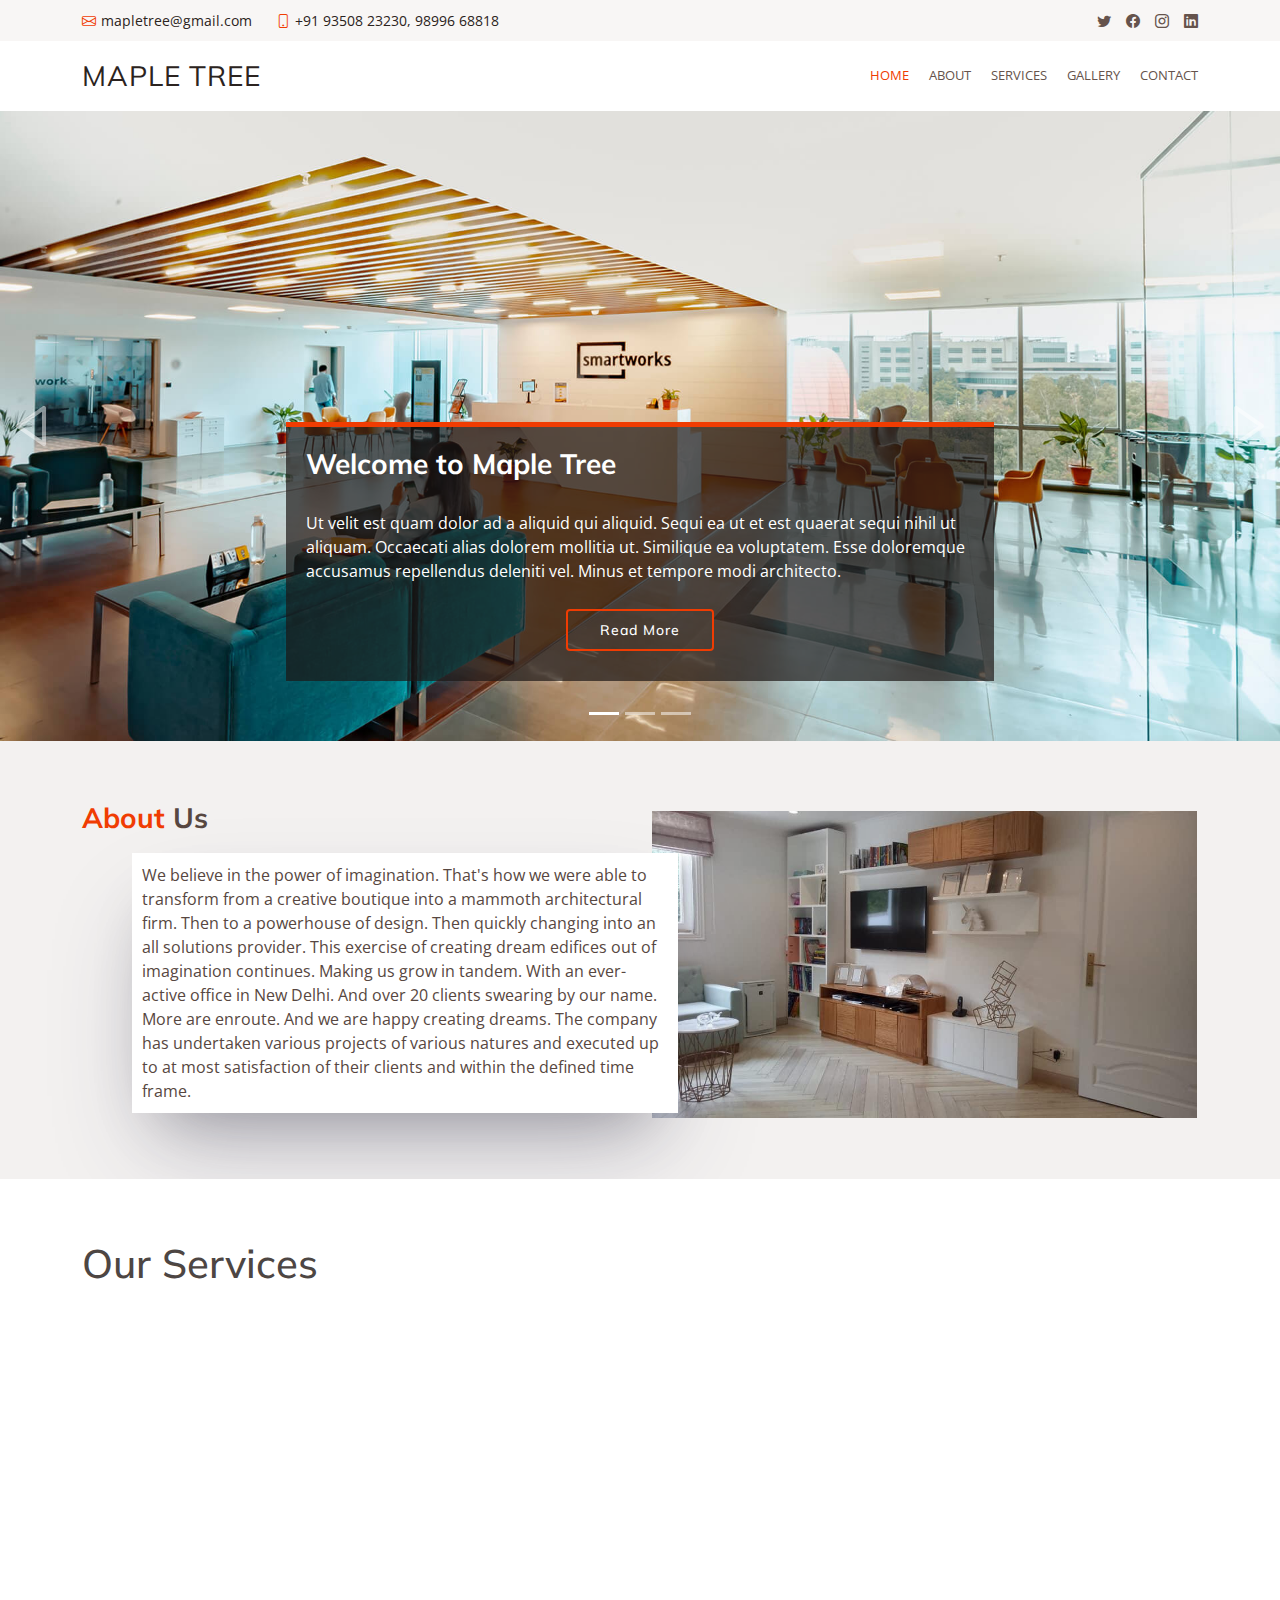
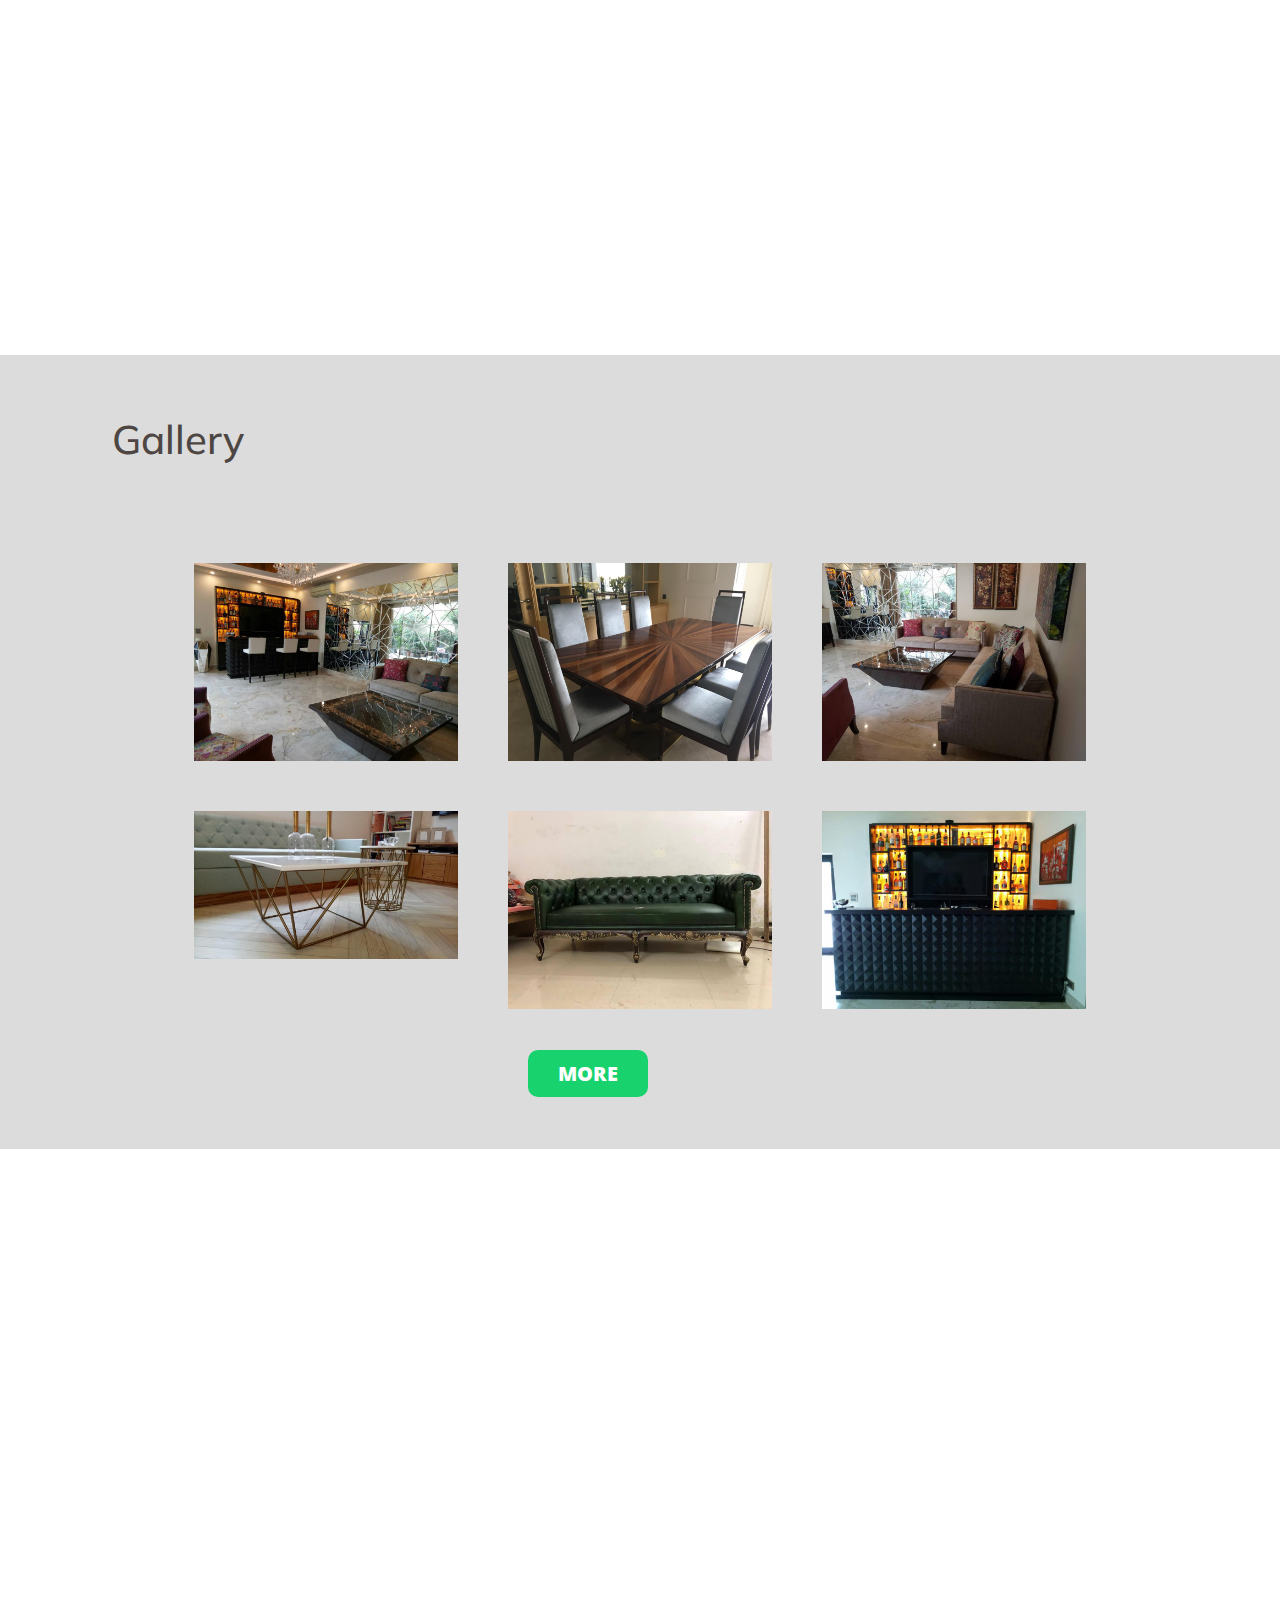
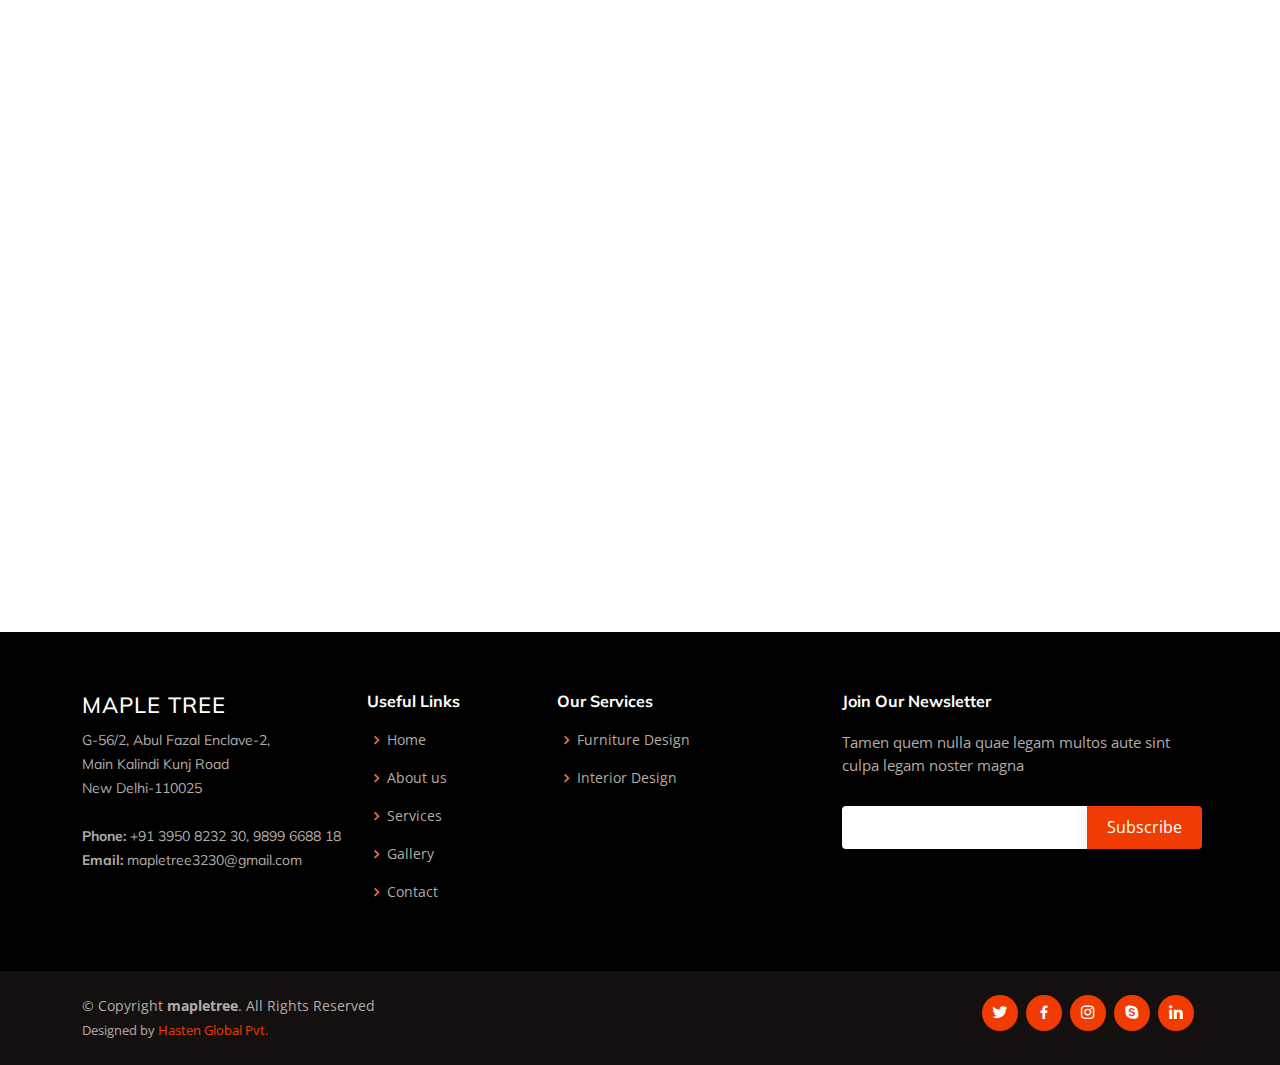
<file: index.html>
<!DOCTYPE html>
<html lang="en">

<head>
  <meta charset="utf-8">
  <meta content="width=device-width, initial-scale=1.0" name="viewport">

  <title>Flattern Bootstrap Template - Index</title>
  <meta content="" name="description">
  <meta content="" name="keywords">

  <!-- Favicons -->
  <link href="assets/img/favicon.png" rel="icon">
  <link href="assets/img/apple-touch-icon.png" rel="apple-touch-icon">

  <!-- Google Fonts -->
  <link href="https://fonts.googleapis.com/css?family=Open+Sans:300,300i,400,400i,600,600i,700,700i|Muli:300,300i,400,400i,500,500i,600,600i,700,700i|Poppins:300,300i,400,400i,500,500i,600,600i,700,700i" rel="stylesheet">

  <!-- Vendor CSS Files -->
  <link href="assets/vendor/animate.css/animate.min.css" rel="stylesheet">
  <link href="assets/vendor/aos/aos.css" rel="stylesheet">
  <link href="assets/vendor/bootstrap/css/bootstrap.min.css" rel="stylesheet">
  <link href="assets/vendor/bootstrap-icons/bootstrap-icons.css" rel="stylesheet">
  <link href="assets/vendor/boxicons/css/boxicons.min.css" rel="stylesheet">
  <link href="assets/vendor/glightbox/css/glightbox.min.css" rel="stylesheet">
  <link href="assets/vendor/swiper/swiper-bundle.min.css" rel="stylesheet">

  <!-- Template Main CSS File -->
  <link href="assets/css/style.css" rel="stylesheet">

  <!-- =======================================================
  * Template Name: Flattern - v4.7.0
  * Template URL: https://bootstrapmade.com/flattern-multipurpose-bootstrap-template/
  * Author: BootstrapMade.com
  * License: https://bootstrapmade.com/license/
  ======================================================== -->
</head>

<body>

  <!-- ======= Top Bar ======= -->
  <section id="topbar" class="d-flex align-items-center">
    <div class="container d-flex justify-content-center justify-content-md-between">
      <div class="contact-info d-flex align-items-center">
        <i class="bi bi-envelope d-flex align-items-center"><a href="mailto:mapletree@gmail.com">mapletree@gmail.com</a></i>
        <i class="bi bi-phone d-flex align-items-center ms-4"><span>+91 93508 23230, 98996 68818</span></i>
      </div>
      <div class="social-links d-none d-md-flex align-items-center">
        <a href="#" class="twitter"><i class="bi bi-twitter"></i></a>
        <a href="#" class="facebook"><i class="bi bi-facebook"></i></a>
        <a href="#" class="instagram"><i class="bi bi-instagram"></i></a>
        <a href="#" class="linkedin"><i class="bi bi-linkedin"></i></i></a>
      </div>
    </div>
  </section>

  <!-- ======= Header ======= -->
  <header id="header" class="d-flex align-items-center">
    <div class="container d-flex justify-content-between">

      <div class="logo">
        <h1 class="text-light"><a href="index.html">maple tree</a></h1>
        <!-- Uncomment below if you prefer to use an image logo -->
        <!-- <a href="index.html"><img src="assets/img/logo.png" alt="" class="img-fluid"></a>-->
      </div>

      <nav id="navbar" class="navbar">
        <ul>
          <li><a class="active" href="index.html">Home</a></li>
          <li><a href="about.html">About</a></li>
          <li><a href="services.html">Services</a></li>
          <li><a href="portfolio.html">Gallery</a></li>
          <li><a href="contact.html">Contact</a></li>
        </ul>
        <i class="bi bi-list mobile-nav-toggle"></i>
      </nav><!-- .navbar -->

    </div>
  </header><!-- End Header -->

  <!-- ======= Hero Section ======= --> 
  <section id="hero">
    <div id="heroCarousel" data-bs-interval="5000" class="carousel slide carousel-fade" data-bs-ride="carousel">

      <div class="carousel-inner" role="listbox">

        <!-- Slide 1 -->
        <div class="carousel-item active" style="background-image: url(assets/img/slide/slide-1.jpg);">
          <div class="carousel-container">
            <div class="carousel-content animate__animated animate__fadeInUp">
              <h2>Welcome to <span>Maple Tree</span></h2>
              <p>Ut velit est quam dolor ad a aliquid qui aliquid. Sequi ea ut et est quaerat sequi nihil ut aliquam. Occaecati alias dolorem mollitia ut. Similique ea voluptatem. Esse doloremque accusamus repellendus deleniti vel. Minus et tempore modi architecto.</p>
              <div class="text-center"><a href="" class="btn-get-started">Read More</a></div>
            </div>
          </div>
        </div>

        <!-- Slide 2 -->
        <div class="carousel-item" style="background-image: url(assets/img/slide/slide-2.jpg);">
          <div class="carousel-container">
            <div class="carousel-content animate__animated animate__fadeInUp">
              <h2>Lorem Ipsum Dolor</h2>
              <p>Ut velit est quam dolor ad a aliquid qui aliquid. Sequi ea ut et est quaerat sequi nihil ut aliquam. Occaecati alias dolorem mollitia ut. Similique ea voluptatem. Esse doloremque accusamus repellendus deleniti vel. Minus et tempore modi architecto.</p>
              <div class="text-center"><a href="" class="btn-get-started">Read More</a></div>
            </div>
          </div>
        </div>

        <!-- Slide 3 -->
        <div class="carousel-item" style="background-image: url(assets/img/slide/slide-3.jpg);">
          <div class="carousel-container">
            <div class="carousel-content animate__animated animate__fadeInUp">
              <h2>Sequi ea ut et est quaerat</h2>
              <p>Ut velit est quam dolor ad a aliquid qui aliquid. Sequi ea ut et est quaerat sequi nihil ut aliquam. Occaecati alias dolorem mollitia ut. Similique ea voluptatem. Esse doloremque accusamus repellendus deleniti vel. Minus et tempore modi architecto.</p>
              <div class="text-center"><a href="" class="btn-get-started">Read More</a></div>
            </div>
          </div>
        </div>

      </div>

      <a class="carousel-control-prev" href="#heroCarousel" role="button" data-bs-slide="prev">
        <span class="carousel-control-prev-icon bx bx-left-arrow" aria-hidden="true"></span>
      </a>

      <a class="carousel-control-next" href="#heroCarousel" role="button" data-bs-slide="next">
        <span class="carousel-control-next-icon bx bx-right-arrow" aria-hidden="true"></span>
      </a>

      <ol class="carousel-indicators" id="hero-carousel-indicators"></ol>

    </div>
  </section><!-- End Hero -->

  <main id="main">

    <!-- ======= Cta Section ======= -->
    <section id="cta" class="cta">
      <div class="container"> 

        <div class="row">
          <div class="col-lg-6 text-lg-left">
            <h1><span>About</span> Us</h1>
            <p> We believe in the power of imagination. That's how we were able to transform from a creative boutique into a mammoth architectural firm. Then to a powerhouse of design. Then quickly changing into an all solutions provider. This exercise of creating dream edifices out of imagination continues. Making us grow in tandem. With an ever-active office in New Delhi. And over 20 clients swearing by our name. More are enroute. And we are happy creating dreams. The company has undertaken various projects of various natures and executed up to at most satisfaction of their clients and within the defined time frame.</p>
          </div>
          <div class="col-lg-8 about-img text-center">
            <img src="assets/img/about-1.jpg" alt="">
          </div>
        </div>

      </div>
    </section><!-- End Cta Section -->

    <!-- ======= Services Section ======= -->
    <section id="services" class="services">
      <div class="container">
        <div class="service-heding">
          <h1>Our <span>Services</span></h1>
        </div>

        <div class="row">
          <div class="col-lg-6 col-md-6">
            <div class="simg-box" data-aos="fade-up">
              <img src="assets/img/about-1.jpg" alt="">
            </div>
          </div>
          <div class="col-lg-6 col-md-6">
            <div class="stext-box" data-aos="fade-up" data-aos-delay="100">
              <h4 class="title"><a href="">01 Furniture Design</a></h4>
              <p class="description">Architecture is a visual craftsmanship that characterises the elements of a space. Regardless of whether it's a residence, office, or hotel, all that is anticipated from an architect is to make enabling structures that would leave people speechless. Our group of experts puts its expertise in different regions of development like auxiliary analysis, HVAC, Electrical, Plumbing, Acoustics, Interior Designing, Furnishing, and significantly more. As an architect firm, Archi Hives is well prepared to attempt both consultancies just as turnkey projects. </p>
            </div>
          </div>
        </div>

        <div class="row">
          <div class="col-lg-6 col-md-6 ">
            <div class="stext-box" data-aos="fade-up" data-aos-delay="100">
              <h4 class="title"><a href="">01 Interior Design</a></h4>
              <p class="description">
                Architecture is a visual craftsmanship that characterises the elements of a space. Regardless of whether it's a residence, office, or hotel, all that is anticipated from an architect is to make enabling structures that would leave people speechless. Our group of experts puts its expertise in different regions of development like auxiliary analysis, HVAC, Electrical, Plumbing, Acoustics, Interior Designing, Furnishing, and significantly more. As an architect firm, Archi Hives is well prepared to attempt both consultancies just as turnkey projects.    </p>
            </div>
          </div>


            <div class="col-lg-6 col-md-6">
              <div class="simg-box" data-aos="fade-up">
                <img src="assets/img/about-1.jpg" alt="">
              </div>
            </div>
          </div>
        </div>

      </div>
    </section><!-- End Services Section -->

    <!-- ======= Portfolio Section ======= -->
    <section id="portfolio" class="portfolio">
      <div class="container">

        <div class="gallery">
          <h1>Gallery</h1>
        </div>

        <div class="full-img" id="fullimgBox">
          <img src="assets/img/about-1.jpg" id="fullimg">
          <span onclick="closefullimg()">X</span>
        </div>
        <div class="img-gallery">
          <img src="assets/img/portfolio/gallery-1.jpg" onclick="openfullimg(this.src)">
          <img src="assets/img/portfolio/gallery-7.jpg" onclick="openfullimg(this.src)">
          <img src="assets/img/portfolio/gallery-8.jpg" onclick="openfullimg(this.src)">
          <img src="assets/img/portfolio/gallery-4.jpg" onclick="openfullimg(this.src)">
          <img src="assets/img/portfolio/gallery-5.jpg" onclick="openfullimg(this.src)">
          <img src="assets/img/portfolio/gallery-6.jpg" onclick="openfullimg(this.src)">
        </div>

        <div class="g-button">
          <a href="portfolio.html">MORE</a>
        </div>

      </div>
    </section><!-- End Portfolio Section -->

    <!-- ======= Our Clients Section ======= -->
    <section id="clients" class="clients">
      <div class="container">

        <div class="section-title" data-aos="fade-up">
          <h2>Our <strong>Clients</strong></h2>
          <p>Magnam dolores commodi suscipit. Necessitatibus eius consequatur ex aliquid fuga eum quidem. Sit sint consectetur velit. Quisquam quos quisquam cupiditate. Et nemo qui impedit suscipit alias ea. Quia fugiat sit in iste officiis commodi quidem hic quas.</p>
        </div>

        <div class="row no-gutters clients-wrap clearfix" data-aos="fade-up">

          <div class="col-lg-3 col-md-4 col-xs-6">
            <div class="client-logo">
              <img src="assets/img/clients/client-1.png" class="img-fluid" alt="">
            </div>
          </div>

          <div class="col-lg-3 col-md-4 col-xs-6">
            <div class="client-logo">
              <img src="assets/img/clients/client-2.png" class="img-fluid" alt="">
            </div>
          </div>

          <div class="col-lg-3 col-md-4 col-xs-6">
            <div class="client-logo">
              <img src="assets/img/clients/client-3.png" class="img-fluid" alt="">
            </div>
          </div>

          <div class="col-lg-3 col-md-4 col-xs-6">
            <div class="client-logo">
              <img src="assets/img/clients/client-4.png" class="img-fluid" alt="">
            </div>
          </div>

          <div class="col-lg-3 col-md-4 col-xs-6">
            <div class="client-logo">
              <img src="assets/img/clients/client-5.png" class="img-fluid" alt="">
            </div>
          </div>

          <div class="col-lg-3 col-md-4 col-xs-6">
            <div class="client-logo">
              <img src="assets/img/clients/client-6.png" class="img-fluid" alt="">
            </div>
          </div>

          <div class="col-lg-3 col-md-4 col-xs-6">
            <div class="client-logo">
              <img src="assets/img/clients/client-7.png" class="img-fluid" alt="">
            </div>
          </div>

          <div class="col-lg-3 col-md-4 col-xs-6">
            <div class="client-logo">
              <img src="assets/img/clients/client-8.png" class="img-fluid" alt="">
            </div>
          </div>

        </div>

      </div>
    </section><!-- End Our Clients Section -->

    <div class="map-section">
      <iframe style="border:0; width: 100%; height: 350px;" src="https://www.google.com/maps/embed?pb=!1m18!1m12!1m3!1d3504.27038500095!2d77.29061806455798!3d28.561642394037843!2m3!1f0!2f0!3f0!3m2!1i1024!2i768!4f13.1!3m3!1m2!1s0x390ce40cad2693e9%3A0x3069042325779933!2sA-2%2C%20Kalindi%20Kunj%20Rd%2C%20Nai%20Basti%2C%20Part%201%20Abul%20Fazal%20Enclave%2C%20Block%20C%2C%20Jamia%20Nagar%2C%20Okhla%2C%20New%20Delhi%2C%20Delhi%20110025!5e0!3m2!1sen!2sin!4v1649834088511!5m2!1sen!2sin" frameborder="0" allowfullscreen></iframe>
    </div>

    <section class="contact" id="contact">
      <div class="container">

        <div class="row justify-content-center" data-aos="fade-up">

          <div class="col-lg-10">

            <div class="info-wrap">
              <div class="row">
                <div class="col-lg-4 info">
                  <i class="bi bi-geo-alt"></i>
                  <h4>Location:</h4>
                  <p>G-56/2, Abul Fazal Enclave-2,<br>Main Kalindi Kunj Road,<br> New Delhi-110025</p>
                </div>

                <div class="col-lg-4 info mt-4 mt-lg-0">
                  <i class="bi bi-envelope"></i>
                  <h4>Email:</h4>
                  <p>mapletree3230@gmail.com</p>
                </div>

                <div class="col-lg-4 info mt-4 mt-lg-0">
                  <i class="bi bi-phone"></i>
                  <h4>Call:</h4>
                  <p>+91 9350 8232 30<br>+91 9899 6688 18</p>
                </div>
              </div>
            </div>

          </div>

        </div>
    </section>

  </main><!-- End #main -->

  <!-- ======= Footer ======= -->
  <footer id="footer">

    <div class="footer-top">
      <div class="container">
        <div class="row">

          <div class="col-lg-3 col-md-6 footer-contact">
            <h3>Maple Tree</h3>
            <p>
              G-56/2, Abul Fazal Enclave-2, <br>
              Main Kalindi Kunj Road<br>
              New Delhi-110025 <br><br>
              <strong>Phone:</strong> +91 3950 8232 30, 9899 6688 18<br>
              <strong>Email:</strong> mapletree3230@gmail.com<br>
            </p>
          </div>

          <div class="col-lg-2 col-md-6 footer-links">
            <h4>Useful Links</h4>
            <ul>
              <li><i class="bx bx-chevron-right"></i> <a href="#">Home</a></li>
              <li><i class="bx bx-chevron-right"></i> <a href="#">About us</a></li>
              <li><i class="bx bx-chevron-right"></i> <a href="#">Services</a></li>
              <li><i class="bx bx-chevron-right"></i> <a href="#">Gallery</a></li>
              <li><i class="bx bx-chevron-right"></i> <a href="#">Contact</a></li>
            </ul>
          </div>

          <div class="col-lg-3 col-md-6 footer-links">
            <h4>Our Services</h4>
            <ul>
              <li><i class="bx bx-chevron-right"></i> <a href="#">Furniture Design</a></li>
              <li><i class="bx bx-chevron-right"></i> <a href="#">Interior Design</a></li>
            </ul>
          </div>

          <div class="col-lg-4 col-md-6 footer-newsletter">
            <h4>Join Our Newsletter</h4>
            <p>Tamen quem nulla quae legam multos aute sint culpa legam noster magna</p>
            <form action="" method="post">
              <input type="email" name="email"><input type="submit" value="Subscribe">
            </form>
          </div>

        </div>
      </div>
    </div>

    <div class="container d-md-flex py-4">

      <div class="me-md-auto text-center text-md-start">
        <div class="copyright">
          &copy; Copyright <strong><span>mapletree</span></strong>. All Rights Reserved
        </div>
        <div class="credits">
          Designed by <a href="https://bootstrapmade.com/">Hasten Global Pvt.</a>
        </div>
      </div>
      <div class="social-links text-center text-md-right pt-3 pt-md-0">
        <a href="#" class="twitter"><i class="bx bxl-twitter"></i></a>
        <a href="#" class="facebook"><i class="bx bxl-facebook"></i></a>
        <a href="#" class="instagram"><i class="bx bxl-instagram"></i></a>
        <a href="#" class="google-plus"><i class="bx bxl-skype"></i></a>
        <a href="#" class="linkedin"><i class="bx bxl-linkedin"></i></a>
      </div>
    </div>
  </footer><!-- End Footer -->

  <a href="#" class="back-to-top d-flex align-items-center justify-content-center"><i class="bi bi-arrow-up-short"></i></a>

  <!-- Vendor JS Files -->
  <script src="assets/vendor/aos/aos.js"></script>
  <script src="assets/vendor/bootstrap/js/bootstrap.bundle.min.js"></script>
  <script src="assets/vendor/glightbox/js/glightbox.min.js"></script>
  <script src="assets/vendor/isotope-layout/isotope.pkgd.min.js"></script>
  <script src="assets/vendor/swiper/swiper-bundle.min.js"></script>
  <script src="assets/vendor/waypoints/noframework.waypoints.js"></script>
  <script src="assets/vendor/php-email-form/validate.js"></script>

  <!-- Template Main JS File -->
  <script src="assets/js/main.js"></script>

</body>

</html>
</file>
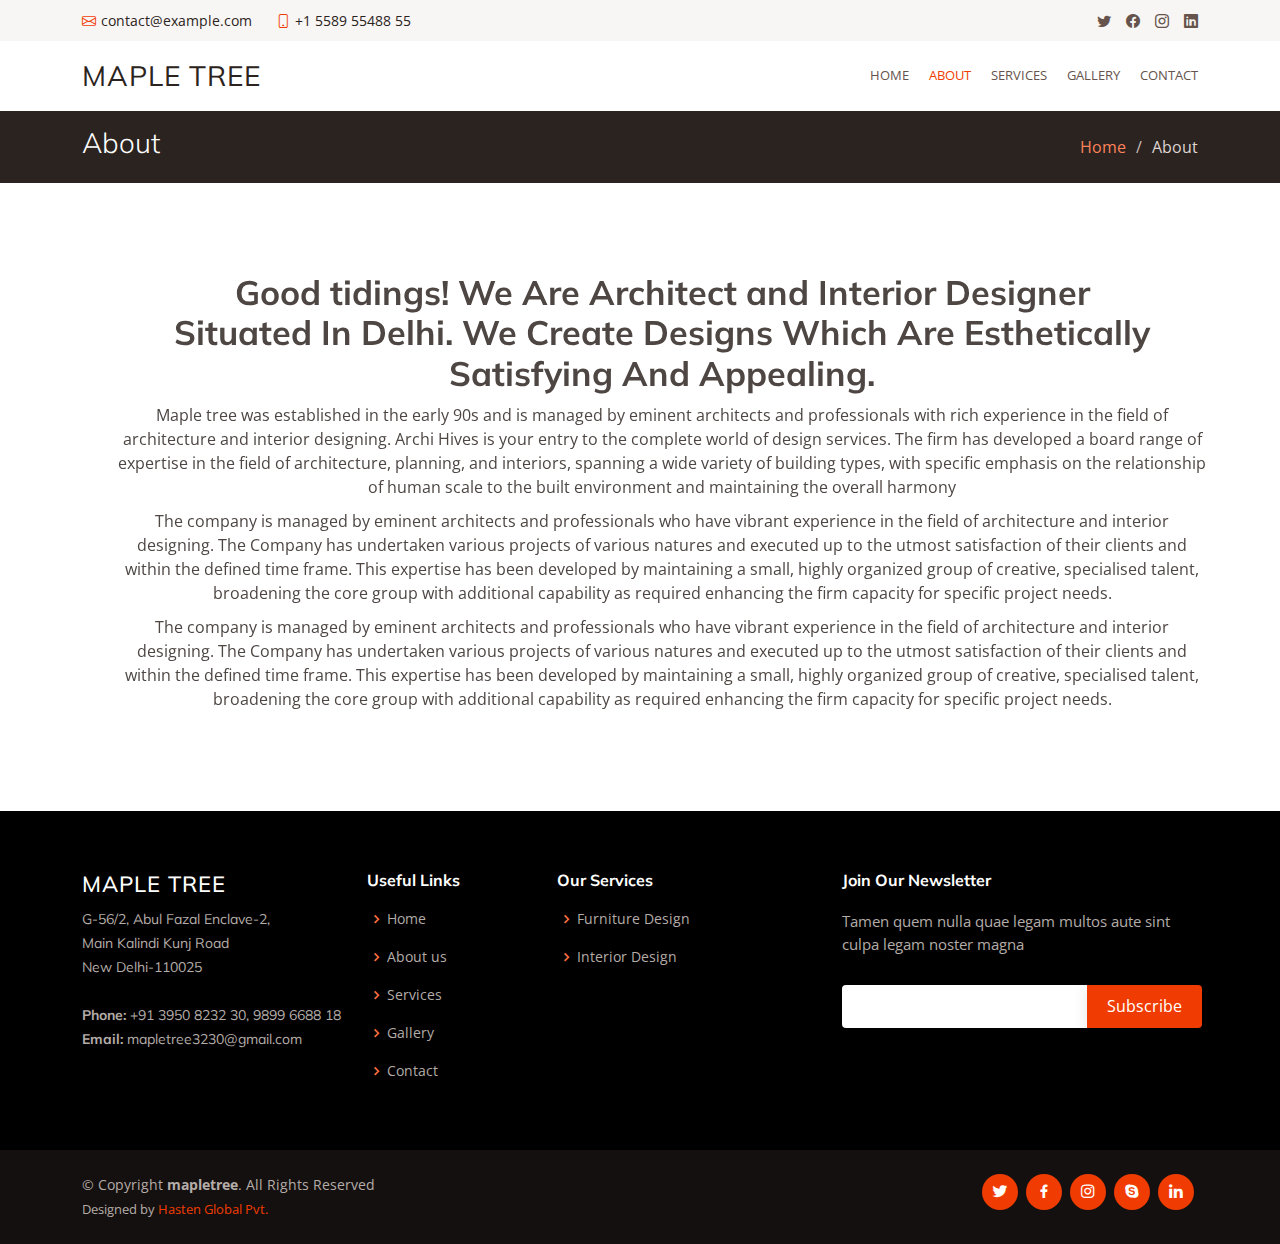
<file: about.html>
<!DOCTYPE html>
<html lang="en">

<head>
  <meta charset="utf-8">
  <meta content="width=device-width, initial-scale=1.0" name="viewport">

  <title>About - Flattern Bootstrap Template</title>
  <meta content="" name="description">
  <meta content="" name="keywords">

  <!-- Favicons -->
  <link href="assets/img/favicon.png" rel="icon">
  <link href="assets/img/apple-touch-icon.png" rel="apple-touch-icon">

  <!-- Google Fonts -->
  <link href="https://fonts.googleapis.com/css?family=Open+Sans:300,300i,400,400i,600,600i,700,700i|Muli:300,300i,400,400i,500,500i,600,600i,700,700i|Poppins:300,300i,400,400i,500,500i,600,600i,700,700i" rel="stylesheet">

  <!-- Vendor CSS Files -->
  <link href="assets/vendor/animate.css/animate.min.css" rel="stylesheet">
  <link href="assets/vendor/aos/aos.css" rel="stylesheet">
  <link href="assets/vendor/bootstrap/css/bootstrap.min.css" rel="stylesheet">
  <link href="assets/vendor/bootstrap-icons/bootstrap-icons.css" rel="stylesheet">
  <link href="assets/vendor/boxicons/css/boxicons.min.css" rel="stylesheet">
  <link href="assets/vendor/glightbox/css/glightbox.min.css" rel="stylesheet">
  <link href="assets/vendor/swiper/swiper-bundle.min.css" rel="stylesheet">

  <!-- Template Main CSS File -->
  <link href="assets/css/style.css" rel="stylesheet">

  <!-- =======================================================
  * Template Name: Flattern - v4.7.0
  * Template URL: https://bootstrapmade.com/flattern-multipurpose-bootstrap-template/
  * Author: BootstrapMade.com
  * License: https://bootstrapmade.com/license/
  ======================================================== -->
</head>

<body>

  <!-- ======= Top Bar ======= -->
  <section id="topbar" class="d-flex align-items-center">
    <div class="container d-flex justify-content-center justify-content-md-between">
      <div class="contact-info d-flex align-items-center">
        <i class="bi bi-envelope d-flex align-items-center"><a href="mailto:contact@example.com">contact@example.com</a></i>
        <i class="bi bi-phone d-flex align-items-center ms-4"><span>+1 5589 55488 55</span></i>
      </div>
      <div class="social-links d-none d-md-flex align-items-center">
        <a href="#" class="twitter"><i class="bi bi-twitter"></i></a>
        <a href="#" class="facebook"><i class="bi bi-facebook"></i></a>
        <a href="#" class="instagram"><i class="bi bi-instagram"></i></a>
        <a href="#" class="linkedin"><i class="bi bi-linkedin"></i></i></a>
      </div>
    </div>
  </section>

  <!-- ======= Header ======= -->
  <header id="header" class="d-flex align-items-center">
    <div class="container d-flex justify-content-between">

      <div class="logo">
        <h1 class="text-light"><a href="index.html">maple tree</a></h1>
        <!-- Uncomment below if you prefer to use an image logo -->
        <!-- <a href="index.html"><img src="assets/img/logo.png" alt="" class="img-fluid"></a>-->
      </div>

      <nav id="navbar" class="navbar">
        <ul>
          <li><a href="index.html">Home</a></li>
          <li><a class="active" href="about.html">About</a></li>
          <li><a href="services.html">Services</a></li>
          <li><a href="portfolio.html">Gallery</a></li>
          <li><a href="contact.html">Contact</a></li>
        </ul>
        <i class="bi bi-list mobile-nav-toggle"></i>
      </nav><!-- .navbar -->

    </div>
  </header><!-- End Header -->

  <main id="main">

    <!-- ======= Breadcrumbs ======= -->
    <section id="breadcrumbs" class="breadcrumbs">
      <div class="container">

        <div class="d-flex justify-content-between align-items-center">
          <h2>About</h2>
          <ol>
            <li><a href="index.html">Home</a></li>
            <li>About</li>
          </ol>
        </div>

      </div>
    </section><!-- End Breadcrumbs -->

    <!-- ======= About Us Section ======= -->
    <section id="about-us" class="about-us">
      <div class="container">

        <div class="row no-gutters">
          <div class="col-xl-12 ps-0 ps-lg-5 pe-lg-1 d-flex align-items-stretch">
            <div class="content d-flex flex-column justify-content-center">
              <h3 data-aos="fade-up">Good tidings! We Are Architect and Interior Designer<br>Situated In Delhi. We Create Designs Which Are Esthetically
                Satisfying And Appealing.</h3>
              <p class="pa" data-aos="fade-right">Maple tree was established in the early 90s and is managed by eminent architects and professionals with rich experience in the field of architecture and interior designing. Archi Hives is your entry to the complete world of design services. The firm has developed a board range of expertise in the field of architecture, planning, and interiors, spanning a wide variety of building types, with specific emphasis on the relationship of human scale to the built environment and maintaining the overall harmony</p>

              <p class="pa"  data-aos="fade-left">The company is managed by eminent architects and professionals who have vibrant experience in the field of architecture and interior designing. The Company has undertaken various projects of various natures and executed up to the utmost satisfaction of their clients and within the defined time frame. This expertise has been developed by maintaining a small, highly organized group of creative, specialised talent, broadening the core group with additional capability as required enhancing the firm capacity for specific project needs.</p>

                <p class="pa" data-aos="fade-right">The company is managed by eminent architects and professionals who have vibrant experience in the field of architecture and interior designing. The Company has undertaken various projects of various natures and executed up to the utmost satisfaction of their clients and within the defined time frame. This expertise has been developed by maintaining a small, highly organized group of creative, specialised talent, broadening the core group with additional capability as required enhancing the firm capacity for specific project needs.</p>
            
            </div><!-- End .content-->
          </div>
        </div>

      </div>
    </section><!-- End About Us Section -->

  </main><!-- End #main -->

  <!-- ======= Footer ======= -->
  <footer id="footer">

    <div class="footer-top">
      <div class="container">
        <div class="row">

          <div class="col-lg-3 col-md-6 footer-contact">
            <h3>Maple Tree</h3>
            <p>
              G-56/2, Abul Fazal Enclave-2, <br>
              Main Kalindi Kunj Road<br>
              New Delhi-110025 <br><br>
              <strong>Phone:</strong> +91 3950 8232 30, 9899 6688 18<br>
              <strong>Email:</strong> mapletree3230@gmail.com<br>
            </p>
          </div>

          <div class="col-lg-2 col-md-6 footer-links">
            <h4>Useful Links</h4>
            <ul>
              <li><i class="bx bx-chevron-right"></i> <a href="#">Home</a></li>
              <li><i class="bx bx-chevron-right"></i> <a href="#">About us</a></li>
              <li><i class="bx bx-chevron-right"></i> <a href="#">Services</a></li>
              <li><i class="bx bx-chevron-right"></i> <a href="#">Gallery</a></li>
              <li><i class="bx bx-chevron-right"></i> <a href="#">Contact</a></li>
            </ul>
          </div>

          <div class="col-lg-3 col-md-6 footer-links">
            <h4>Our Services</h4>
            <ul>
              <li><i class="bx bx-chevron-right"></i> <a href="#">Furniture Design</a></li>
              <li><i class="bx bx-chevron-right"></i> <a href="#">Interior Design</a></li>
            </ul>
          </div>

          <div class="col-lg-4 col-md-6 footer-newsletter">
            <h4>Join Our Newsletter</h4>
            <p>Tamen quem nulla quae legam multos aute sint culpa legam noster magna</p>
            <form action="" method="post">
              <input type="email" name="email"><input type="submit" value="Subscribe">
            </form>
          </div>

        </div>
      </div>
    </div>

    <div class="container d-md-flex py-4">

      <div class="me-md-auto text-center text-md-start">
        <div class="copyright">
          &copy; Copyright <strong><span>mapletree</span></strong>. All Rights Reserved
        </div>
        <div class="credits">
          Designed by <a href="https://bootstrapmade.com/">Hasten Global Pvt.</a>
        </div>
      </div>
      <div class="social-links text-center text-md-right pt-3 pt-md-0">
        <a href="#" class="twitter"><i class="bx bxl-twitter"></i></a>
        <a href="#" class="facebook"><i class="bx bxl-facebook"></i></a>
        <a href="#" class="instagram"><i class="bx bxl-instagram"></i></a>
        <a href="#" class="google-plus"><i class="bx bxl-skype"></i></a>
        <a href="#" class="linkedin"><i class="bx bxl-linkedin"></i></a>
      </div>
    </div>
  </footer><!-- End Footer -->

  <a href="#" class="back-to-top d-flex align-items-center justify-content-center"><i class="bi bi-arrow-up-short"></i></a>

  <!-- Vendor JS Files -->
  <script src="assets/vendor/aos/aos.js"></script>
  <script src="assets/vendor/bootstrap/js/bootstrap.bundle.min.js"></script>
  <script src="assets/vendor/glightbox/js/glightbox.min.js"></script>
  <script src="assets/vendor/isotope-layout/isotope.pkgd.min.js"></script>
  <script src="assets/vendor/swiper/swiper-bundle.min.js"></script>
  <script src="assets/vendor/waypoints/noframework.waypoints.js"></script>
  <script src="assets/vendor/php-email-form/validate.js"></script>

  <!-- Template Main JS File -->
  <script src="assets/js/main.js"></script>

</body>

</html>
</file>
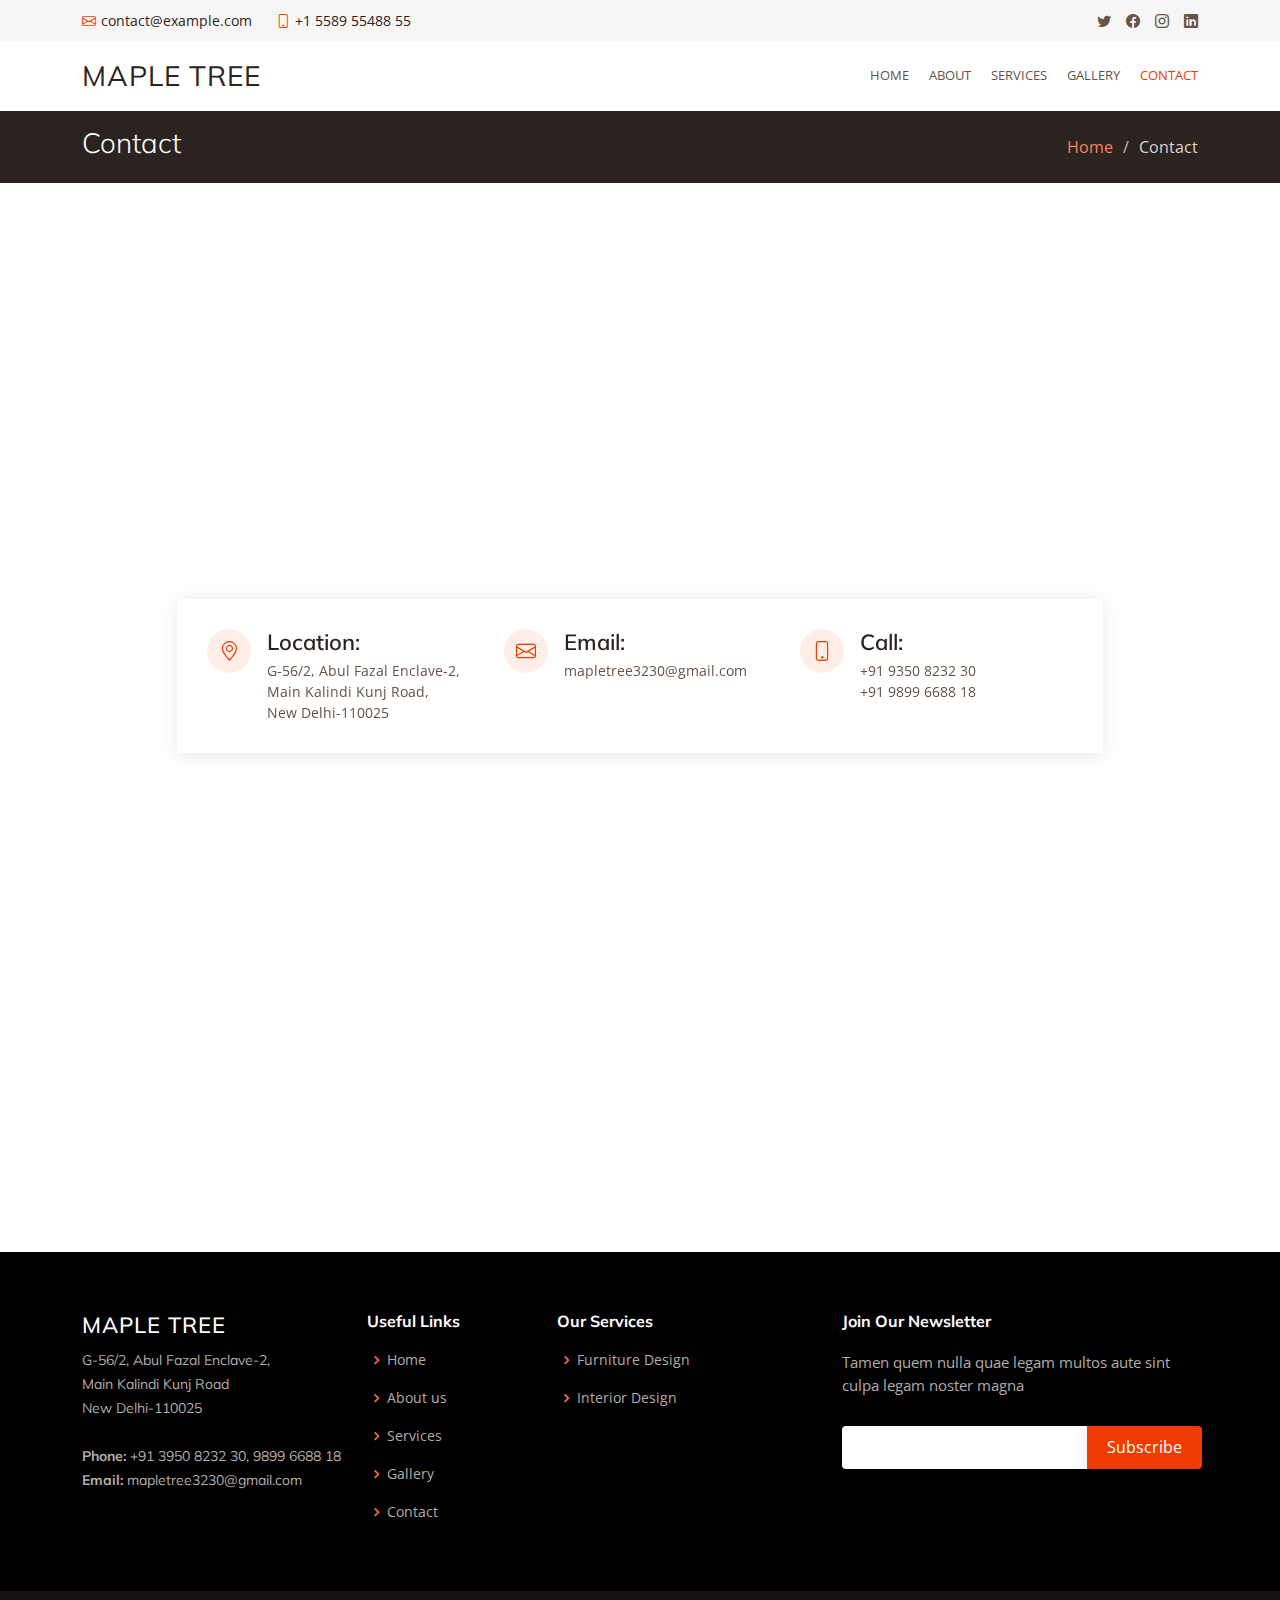
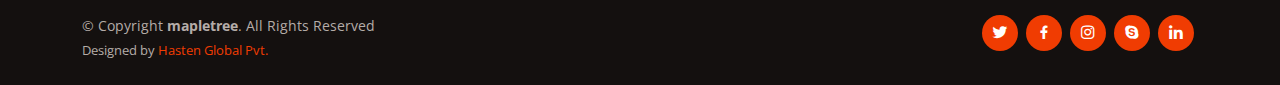
<file: contact.html>
<!DOCTYPE html>
<html lang="en">

<head>
  <meta charset="utf-8">
  <meta content="width=device-width, initial-scale=1.0" name="viewport">

  <title>Contact - Flattern Bootstrap Template</title>
  <meta content="" name="description">
  <meta content="" name="keywords">

  <!-- Favicons -->
  <link href="assets/img/favicon.png" rel="icon">
  <link href="assets/img/apple-touch-icon.png" rel="apple-touch-icon">

  <!-- Google Fonts -->
  <link href="https://fonts.googleapis.com/css?family=Open+Sans:300,300i,400,400i,600,600i,700,700i|Muli:300,300i,400,400i,500,500i,600,600i,700,700i|Poppins:300,300i,400,400i,500,500i,600,600i,700,700i" rel="stylesheet">

  <!-- Vendor CSS Files -->
  <link href="assets/vendor/animate.css/animate.min.css" rel="stylesheet">
  <link href="assets/vendor/aos/aos.css" rel="stylesheet">
  <link href="assets/vendor/bootstrap/css/bootstrap.min.css" rel="stylesheet">
  <link href="assets/vendor/bootstrap-icons/bootstrap-icons.css" rel="stylesheet">
  <link href="assets/vendor/boxicons/css/boxicons.min.css" rel="stylesheet">
  <link href="assets/vendor/glightbox/css/glightbox.min.css" rel="stylesheet">
  <link href="assets/vendor/swiper/swiper-bundle.min.css" rel="stylesheet">

  <!-- Template Main CSS File -->
  <link href="assets/css/style.css" rel="stylesheet">

  <!-- =======================================================
  * Template Name: Flattern - v4.7.0
  * Template URL: https://bootstrapmade.com/flattern-multipurpose-bootstrap-template/
  * Author: BootstrapMade.com
  * License: https://bootstrapmade.com/license/
  ======================================================== -->
</head>

<body>

  <!-- ======= Top Bar ======= -->
  <section id="topbar" class="d-flex align-items-center">
    <div class="container d-flex justify-content-center justify-content-md-between">
      <div class="contact-info d-flex align-items-center">
        <i class="bi bi-envelope d-flex align-items-center"><a href="mailto:contact@example.com">contact@example.com</a></i>
        <i class="bi bi-phone d-flex align-items-center ms-4"><span>+1 5589 55488 55</span></i>
      </div>
      <div class="social-links d-none d-md-flex align-items-center">
        <a href="#" class="twitter"><i class="bi bi-twitter"></i></a>
        <a href="#" class="facebook"><i class="bi bi-facebook"></i></a>
        <a href="#" class="instagram"><i class="bi bi-instagram"></i></a>
        <a href="#" class="linkedin"><i class="bi bi-linkedin"></i></i></a>
      </div>
    </div>
  </section>

  <!-- ======= Header ======= -->
  <header id="header" class="d-flex align-items-center">
    <div class="container d-flex justify-content-between">

      <div class="logo">
        <h1 class="text-light"><a href="index.html">maple tree</a></h1>
        <!-- Uncomment below if you prefer to use an image logo -->
        <!-- <a href="index.html"><img src="assets/img/logo.png" alt="" class="img-fluid"></a>-->
      </div>

      <nav id="navbar" class="navbar">
        <ul>
          <li><a href="index.html">Home</a></li>
          <li><a href="about.html">About</a></li>
          <li><a href="services.html">Services</a></li>
          <li><a href="portfolio.html">Gallery</a></li>
          <li><a class="active" href="contact.html">Contact</a></li>
        </ul>
        <i class="bi bi-list mobile-nav-toggle"></i>
      </nav><!-- .navbar -->

    </div>
  </header><!-- End Header -->

  <main id="main">

    <!-- ======= Breadcrumbs ======= -->
    <section id="breadcrumbs" class="breadcrumbs">
      <div class="container">

        <div class="d-flex justify-content-between align-items-center">
          <h2>Contact</h2>
          <ol>
            <li><a href="index.html">Home</a></li>
            <li>Contact</li>
          </ol>
        </div>

      </div>
    </section><!-- End Breadcrumbs -->

    <!-- ======= Contact Section ======= -->
    <div class="map-section">
      <iframe style="border:0; width: 100%; height: 350px;" src="https://www.google.com/maps/embed?pb=!1m18!1m12!1m3!1d3504.27038500095!2d77.29061806455798!3d28.561642394037843!2m3!1f0!2f0!3f0!3m2!1i1024!2i768!4f13.1!3m3!1m2!1s0x390ce40cad2693e9%3A0x3069042325779933!2sA-2%2C%20Kalindi%20Kunj%20Rd%2C%20Nai%20Basti%2C%20Part%201%20Abul%20Fazal%20Enclave%2C%20Block%20C%2C%20Jamia%20Nagar%2C%20Okhla%2C%20New%20Delhi%2C%20Delhi%20110025!5e0!3m2!1sen!2sin!4v1649834088511!5m2!1sen!2sin" frameborder="0" allowfullscreen></iframe>
    </div>

    <section id="contact" class="contact">
      <div class="container">

        <div class="row justify-content-center" data-aos="fade-up">

          <div class="col-lg-10">

            <div class="info-wrap">
              <div class="row">
                <div class="col-lg-4 info">
                  <i class="bi bi-geo-alt"></i>
                  <h4>Location:</h4>
                  <p>G-56/2, Abul Fazal Enclave-2,<br>Main Kalindi Kunj Road,<br> New Delhi-110025</p>
                </div>

                <div class="col-lg-4 info mt-4 mt-lg-0">
                  <i class="bi bi-envelope"></i>
                  <h4>Email:</h4>
                  <p>mapletree3230@gmail.com</p>
                </div>

                <div class="col-lg-4 info mt-4 mt-lg-0">
                  <i class="bi bi-phone"></i>
                  <h4>Call:</h4>
                  <p>+91 9350 8232 30<br>+91 9899 6688 18</p>
                </div>
              </div>
            </div>

          </div>

        </div>

        <div class="row mt-5 justify-content-center" data-aos="fade-up">
          <div class="col-lg-10">
            <form action="forms/contact.php" method="post" role="form" class="php-email-form">
              <div class="row">
                <div class="col-md-6 form-group">
                  <input type="text" name="name" class="form-control" id="name" placeholder="Your Name" required>
                </div>
                <div class="col-md-6 form-group mt-3 mt-md-0">
                  <input type="email" class="form-control" name="email" id="email" placeholder="Your Email" required>
                </div>
              </div>
              <div class="form-group mt-3">
                <input type="text" class="form-control" name="subject" id="subject" placeholder="Subject" required>
              </div>
              <div class="form-group mt-3">
                <textarea class="form-control" name="message" rows="5" placeholder="Message" required></textarea>
              </div>
              <div class="my-3">
                <div class="loading">Loading</div>
                <div class="error-message"></div>
                <div class="sent-message">Your message has been sent. Thank you!</div>
              </div>
              <div class="text-center"><button type="submit">Send Message</button></div>
            </form>
          </div>

        </div>

      </div>
    </section><!-- End Contact Section -->

  </main><!-- End #main -->

  <!-- ======= Footer ======= -->
  <footer id="footer">

    <div class="footer-top">
      <div class="container">
        <div class="row">

          <div class="col-lg-3 col-md-6 footer-contact">
            <h3>Maple Tree</h3>
            <p>
              G-56/2, Abul Fazal Enclave-2, <br>
              Main Kalindi Kunj Road<br>
              New Delhi-110025 <br><br>
              <strong>Phone:</strong> +91 3950 8232 30, 9899 6688 18<br>
              <strong>Email:</strong> mapletree3230@gmail.com<br>
            </p>
          </div>

          <div class="col-lg-2 col-md-6 footer-links">
            <h4>Useful Links</h4>
            <ul>
              <li><i class="bx bx-chevron-right"></i> <a href="#">Home</a></li>
              <li><i class="bx bx-chevron-right"></i> <a href="#">About us</a></li>
              <li><i class="bx bx-chevron-right"></i> <a href="#">Services</a></li>
              <li><i class="bx bx-chevron-right"></i> <a href="#">Gallery</a></li>
              <li><i class="bx bx-chevron-right"></i> <a href="#">Contact</a></li>
            </ul>
          </div>

          <div class="col-lg-3 col-md-6 footer-links">
            <h4>Our Services</h4>
            <ul>
              <li><i class="bx bx-chevron-right"></i> <a href="#">Furniture Design</a></li>
              <li><i class="bx bx-chevron-right"></i> <a href="#">Interior Design</a></li>
            </ul>
          </div>

          <div class="col-lg-4 col-md-6 footer-newsletter">
            <h4>Join Our Newsletter</h4>
            <p>Tamen quem nulla quae legam multos aute sint culpa legam noster magna</p>
            <form action="" method="post">
              <input type="email" name="email"><input type="submit" value="Subscribe">
            </form>
          </div>

        </div>
      </div>
    </div>

    <div class="container d-md-flex py-4">

      <div class="me-md-auto text-center text-md-start">
        <div class="copyright">
          &copy; Copyright <strong><span>mapletree</span></strong>. All Rights Reserved
        </div>
        <div class="credits">
          Designed by <a href="https://bootstrapmade.com/">Hasten Global Pvt.</a>
        </div>
      </div>
      <div class="social-links text-center text-md-right pt-3 pt-md-0">
        <a href="#" class="twitter"><i class="bx bxl-twitter"></i></a>
        <a href="#" class="facebook"><i class="bx bxl-facebook"></i></a>
        <a href="#" class="instagram"><i class="bx bxl-instagram"></i></a>
        <a href="#" class="google-plus"><i class="bx bxl-skype"></i></a>
        <a href="#" class="linkedin"><i class="bx bxl-linkedin"></i></a>
      </div>
    </div>
  </footer><!-- End Footer -->

  <a href="#" class="back-to-top d-flex align-items-center justify-content-center"><i class="bi bi-arrow-up-short"></i></a>

  <!-- Vendor JS Files -->
  <script src="assets/vendor/aos/aos.js"></script>
  <script src="assets/vendor/bootstrap/js/bootstrap.bundle.min.js"></script>
  <script src="assets/vendor/glightbox/js/glightbox.min.js"></script>
  <script src="assets/vendor/isotope-layout/isotope.pkgd.min.js"></script>
  <script src="assets/vendor/swiper/swiper-bundle.min.js"></script>
  <script src="assets/vendor/waypoints/noframework.waypoints.js"></script>
  <script src="assets/vendor/php-email-form/validate.js"></script>

  <!-- Template Main JS File -->
  <script src="assets/js/main.js"></script>

</body>

</html>
</file>
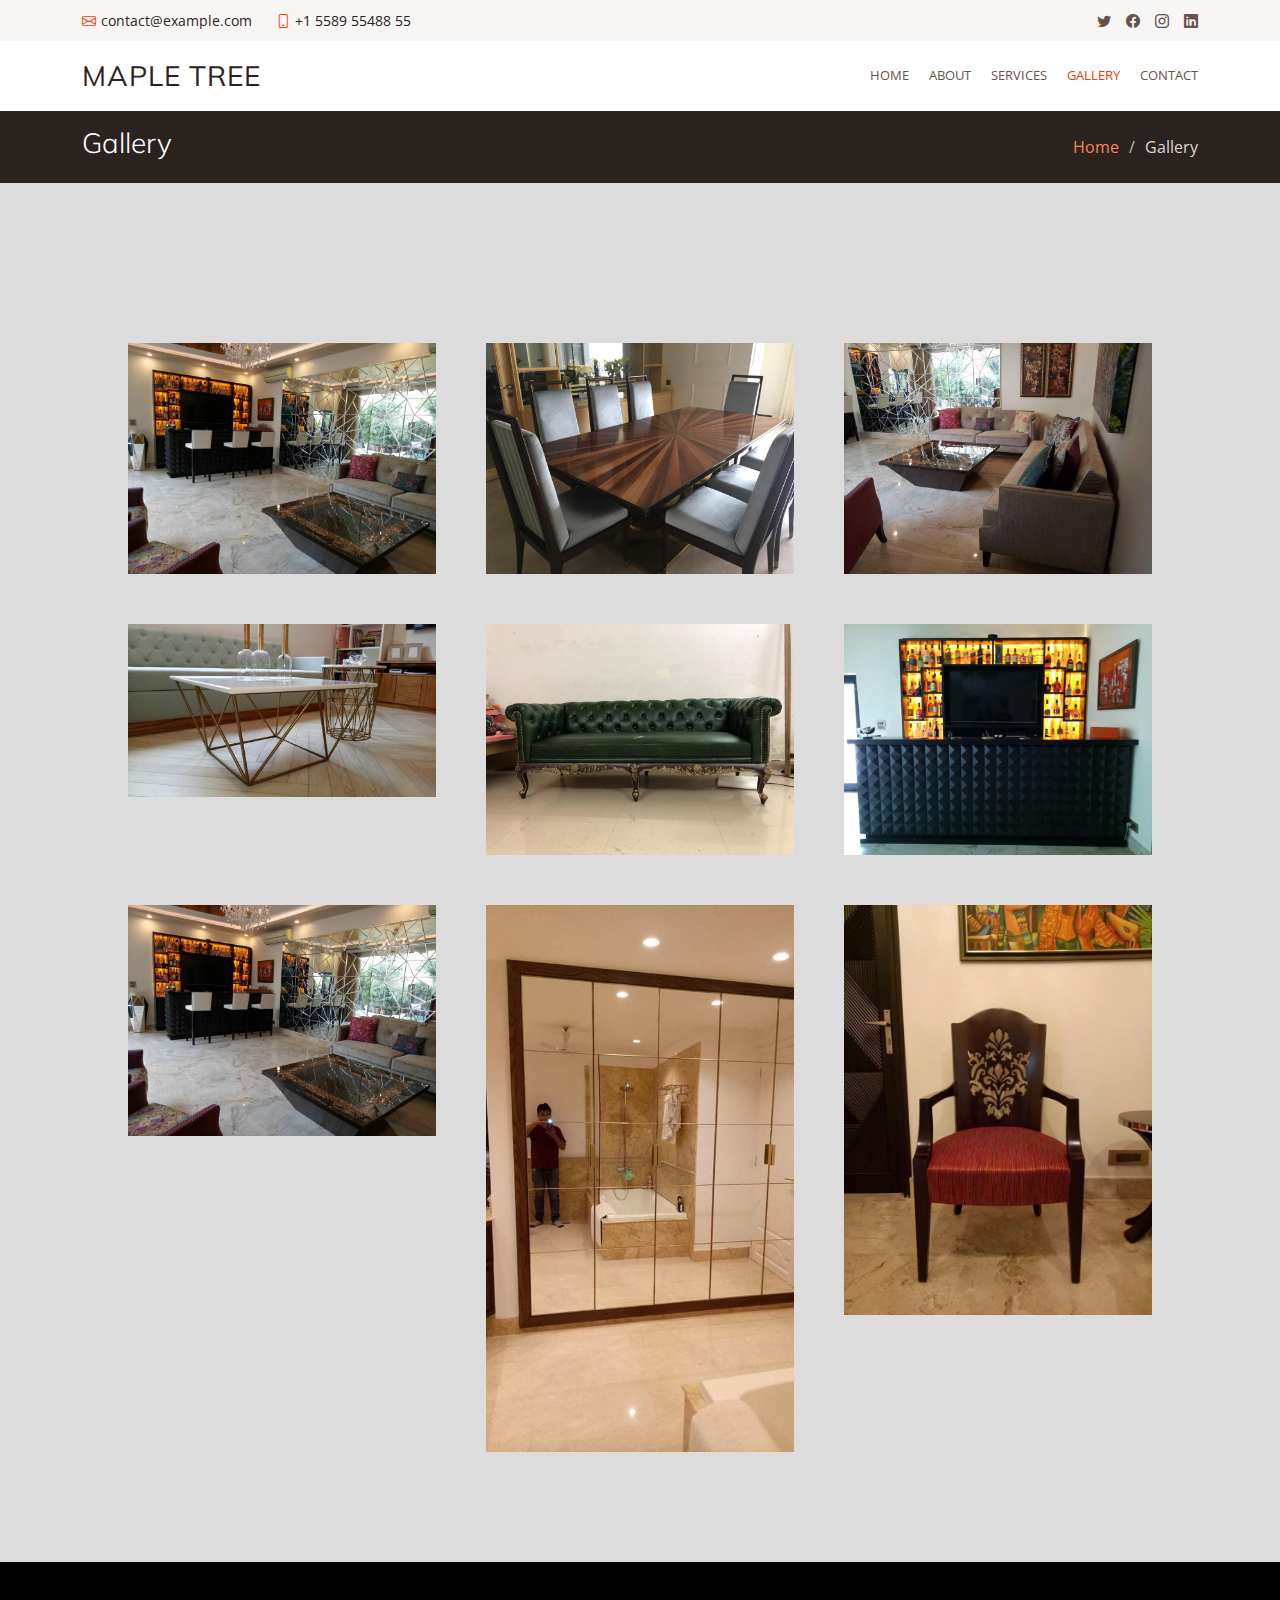
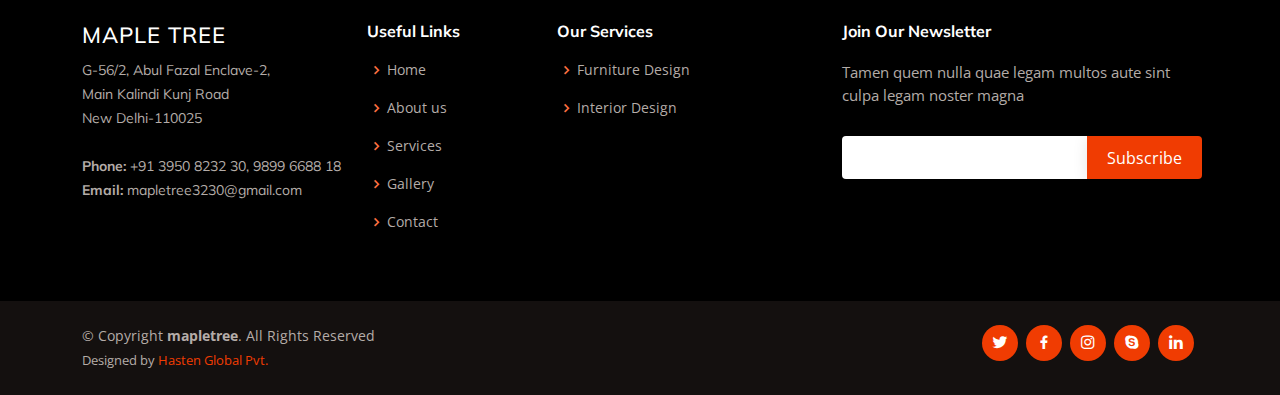
<file: portfolio.html>
<!DOCTYPE html>
<html lang="en">

<head>
  <meta charset="utf-8">
  <meta content="width=device-width, initial-scale=1.0" name="viewport">

  <title>Portfolio - Flattern Bootstrap Template</title>
  <meta content="" name="description">
  <meta content="" name="keywords">

  <!-- Favicons -->
  <link href="assets/img/favicon.png" rel="icon">
  <link href="assets/img/apple-touch-icon.png" rel="apple-touch-icon">

  <!-- Google Fonts -->
  <link href="https://fonts.googleapis.com/css?family=Open+Sans:300,300i,400,400i,600,600i,700,700i|Muli:300,300i,400,400i,500,500i,600,600i,700,700i|Poppins:300,300i,400,400i,500,500i,600,600i,700,700i" rel="stylesheet">

  <!-- Vendor CSS Files -->
  <link href="assets/vendor/animate.css/animate.min.css" rel="stylesheet">
  <link href="assets/vendor/aos/aos.css" rel="stylesheet">
  <link href="assets/vendor/bootstrap/css/bootstrap.min.css" rel="stylesheet">
  <link href="assets/vendor/bootstrap-icons/bootstrap-icons.css" rel="stylesheet">
  <link href="assets/vendor/boxicons/css/boxicons.min.css" rel="stylesheet">
  <link href="assets/vendor/glightbox/css/glightbox.min.css" rel="stylesheet">
  <link href="assets/vendor/swiper/swiper-bundle.min.css" rel="stylesheet">

  <!-- Template Main CSS File -->
  <link href="assets/css/style.css" rel="stylesheet">

  <!-- =======================================================
  * Template Name: Flattern - v4.7.0
  * Template URL: https://bootstrapmade.com/flattern-multipurpose-bootstrap-template/
  * Author: BootstrapMade.com
  * License: https://bootstrapmade.com/license/
  ======================================================== -->
</head>

<body>

  <!-- ======= Top Bar ======= -->
  <section id="topbar" class="d-flex align-items-center">
    <div class="container d-flex justify-content-center justify-content-md-between">
      <div class="contact-info d-flex align-items-center">
        <i class="bi bi-envelope d-flex align-items-center"><a href="mailto:contact@example.com">contact@example.com</a></i>
        <i class="bi bi-phone d-flex align-items-center ms-4"><span>+1 5589 55488 55</span></i>
      </div>
      <div class="social-links d-none d-md-flex align-items-center">
        <a href="#" class="twitter"><i class="bi bi-twitter"></i></a>
        <a href="#" class="facebook"><i class="bi bi-facebook"></i></a>
        <a href="#" class="instagram"><i class="bi bi-instagram"></i></a>
        <a href="#" class="linkedin"><i class="bi bi-linkedin"></i></i></a>
      </div>
    </div>
  </section>

  <!-- ======= Header ======= -->
  <header id="header" class="d-flex align-items-center">
    <div class="container d-flex justify-content-between">

      <div class="logo">
        <h1 class="text-light"><a href="index.html">maple tree</a></h1>
        <!-- Uncomment below if you prefer to use an image logo -->
        <!-- <a href="index.html"><img src="assets/img/logo.png" alt="" class="img-fluid"></a>-->
      </div>

      <nav id="navbar" class="navbar">
        <ul>
          <li><a href="index.html">Home</a></li>
          <li><a href="about.html">About</a></li>
          <li><a href="services.html">Services</a></li>
          <li><a class="active" href="portfolio.html">Gallery</a></li>
          <li><a href="contact.html">Contact</a></li>
        </ul>
        <i class="bi bi-list mobile-nav-toggle"></i>
      </nav><!-- .navbar -->

    </div>
  </header><!-- End Header -->

  <main id="main">

    <!-- ======= Breadcrumbs ======= -->
    <section id="breadcrumbs" class="breadcrumbs">
      <div class="container">

        <div class="d-flex justify-content-between align-items-center">
          <h2>Gallery</h2>
          <ol>
            <li><a href="index.html">Home</a></li>
            <li>Gallery</li>
          </ol>
        </div>

      </div>
    </section><!-- End Breadcrumbs -->

    <!-- ======= Portfolio Section ======= -->
    <section id="portfolio" class="portfolio">
      <div class="full-img" id="fullimgBox">
        <img src="assets/img/about-1.jpg" id="fullimg">
        <span onclick="closefullimg()">X</span>
      </div>
      <div class="img-gallery">
        <img src="assets/img/portfolio/gallery-1.jpg" onclick="openfullimg(this.src)">
        <img src="assets/img/portfolio/gallery-7.jpg" onclick="openfullimg(this.src)">
        <img src="assets/img/portfolio/gallery-8.jpg" onclick="openfullimg(this.src)">
        <img src="assets/img/portfolio/gallery-4.jpg" onclick="openfullimg(this.src)">
        <img src="assets/img/portfolio/gallery-5.jpg" onclick="openfullimg(this.src)">
        <img src="assets/img/portfolio/gallery-6.jpg" onclick="openfullimg(this.src)">
        <img src="assets/img/portfolio/gallery-9.jpg" onclick="openfullimg(this.src)">
        <img src="assets/img/portfolio/gallery-2.jpg" onclick="openfullimg(this.src)">
        <img src="assets/img/portfolio/gallery-3.jpg" onclick="openfullimg(this.src)">
      </div>
    </section><!-- End Portfolio Section -->

  </main><!-- End #main -->

  <!-- ======= Footer ======= -->
  <footer id="footer">

    <div class="footer-top">
      <div class="container">
        <div class="row">

          <div class="col-lg-3 col-md-6 footer-contact">
            <h3>Maple Tree</h3>
            <p>
              G-56/2, Abul Fazal Enclave-2, <br>
              Main Kalindi Kunj Road<br>
              New Delhi-110025 <br><br>
              <strong>Phone:</strong> +91 3950 8232 30, 9899 6688 18<br>
              <strong>Email:</strong> mapletree3230@gmail.com<br>
            </p>
          </div>

          <div class="col-lg-2 col-md-6 footer-links">
            <h4>Useful Links</h4>
            <ul>
              <li><i class="bx bx-chevron-right"></i> <a href="#">Home</a></li>
              <li><i class="bx bx-chevron-right"></i> <a href="#">About us</a></li>
              <li><i class="bx bx-chevron-right"></i> <a href="#">Services</a></li>
              <li><i class="bx bx-chevron-right"></i> <a href="#">Gallery</a></li>
              <li><i class="bx bx-chevron-right"></i> <a href="#">Contact</a></li>
            </ul>
          </div>

          <div class="col-lg-3 col-md-6 footer-links">
            <h4>Our Services</h4>
            <ul>
              <li><i class="bx bx-chevron-right"></i> <a href="#">Furniture Design</a></li>
              <li><i class="bx bx-chevron-right"></i> <a href="#">Interior Design</a></li>
            </ul>
          </div>

          <div class="col-lg-4 col-md-6 footer-newsletter">
            <h4>Join Our Newsletter</h4>
            <p>Tamen quem nulla quae legam multos aute sint culpa legam noster magna</p>
            <form action="" method="post">
              <input type="email" name="email"><input type="submit" value="Subscribe">
            </form>
          </div>

        </div>
      </div>
    </div>

    <div class="container d-md-flex py-4">

      <div class="me-md-auto text-center text-md-start">
        <div class="copyright">
          &copy; Copyright <strong><span>mapletree</span></strong>. All Rights Reserved
        </div>
        <div class="credits">
          Designed by <a href="https://bootstrapmade.com/">Hasten Global Pvt.</a>
        </div>
      </div>
      <div class="social-links text-center text-md-right pt-3 pt-md-0">
        <a href="#" class="twitter"><i class="bx bxl-twitter"></i></a>
        <a href="#" class="facebook"><i class="bx bxl-facebook"></i></a>
        <a href="#" class="instagram"><i class="bx bxl-instagram"></i></a>
        <a href="#" class="google-plus"><i class="bx bxl-skype"></i></a>
        <a href="#" class="linkedin"><i class="bx bxl-linkedin"></i></a>
      </div>
    </div>
  </footer><!-- End Footer -->

  <a href="#" class="back-to-top d-flex align-items-center justify-content-center"><i class="bi bi-arrow-up-short"></i></a>

  <!-- Vendor JS Files -->
  <script src="assets/vendor/aos/aos.js"></script>
  <script src="assets/vendor/bootstrap/js/bootstrap.bundle.min.js"></script>
  <script src="assets/vendor/glightbox/js/glightbox.min.js"></script>
  <script src="assets/vendor/isotope-layout/isotope.pkgd.min.js"></script>
  <script src="assets/vendor/swiper/swiper-bundle.min.js"></script>
  <script src="assets/vendor/waypoints/noframework.waypoints.js"></script>
  <script src="assets/vendor/php-email-form/validate.js"></script>

  <!-- Template Main JS File -->
  <script src="assets/js/main.js"></script>

</body>

</html>
</file>
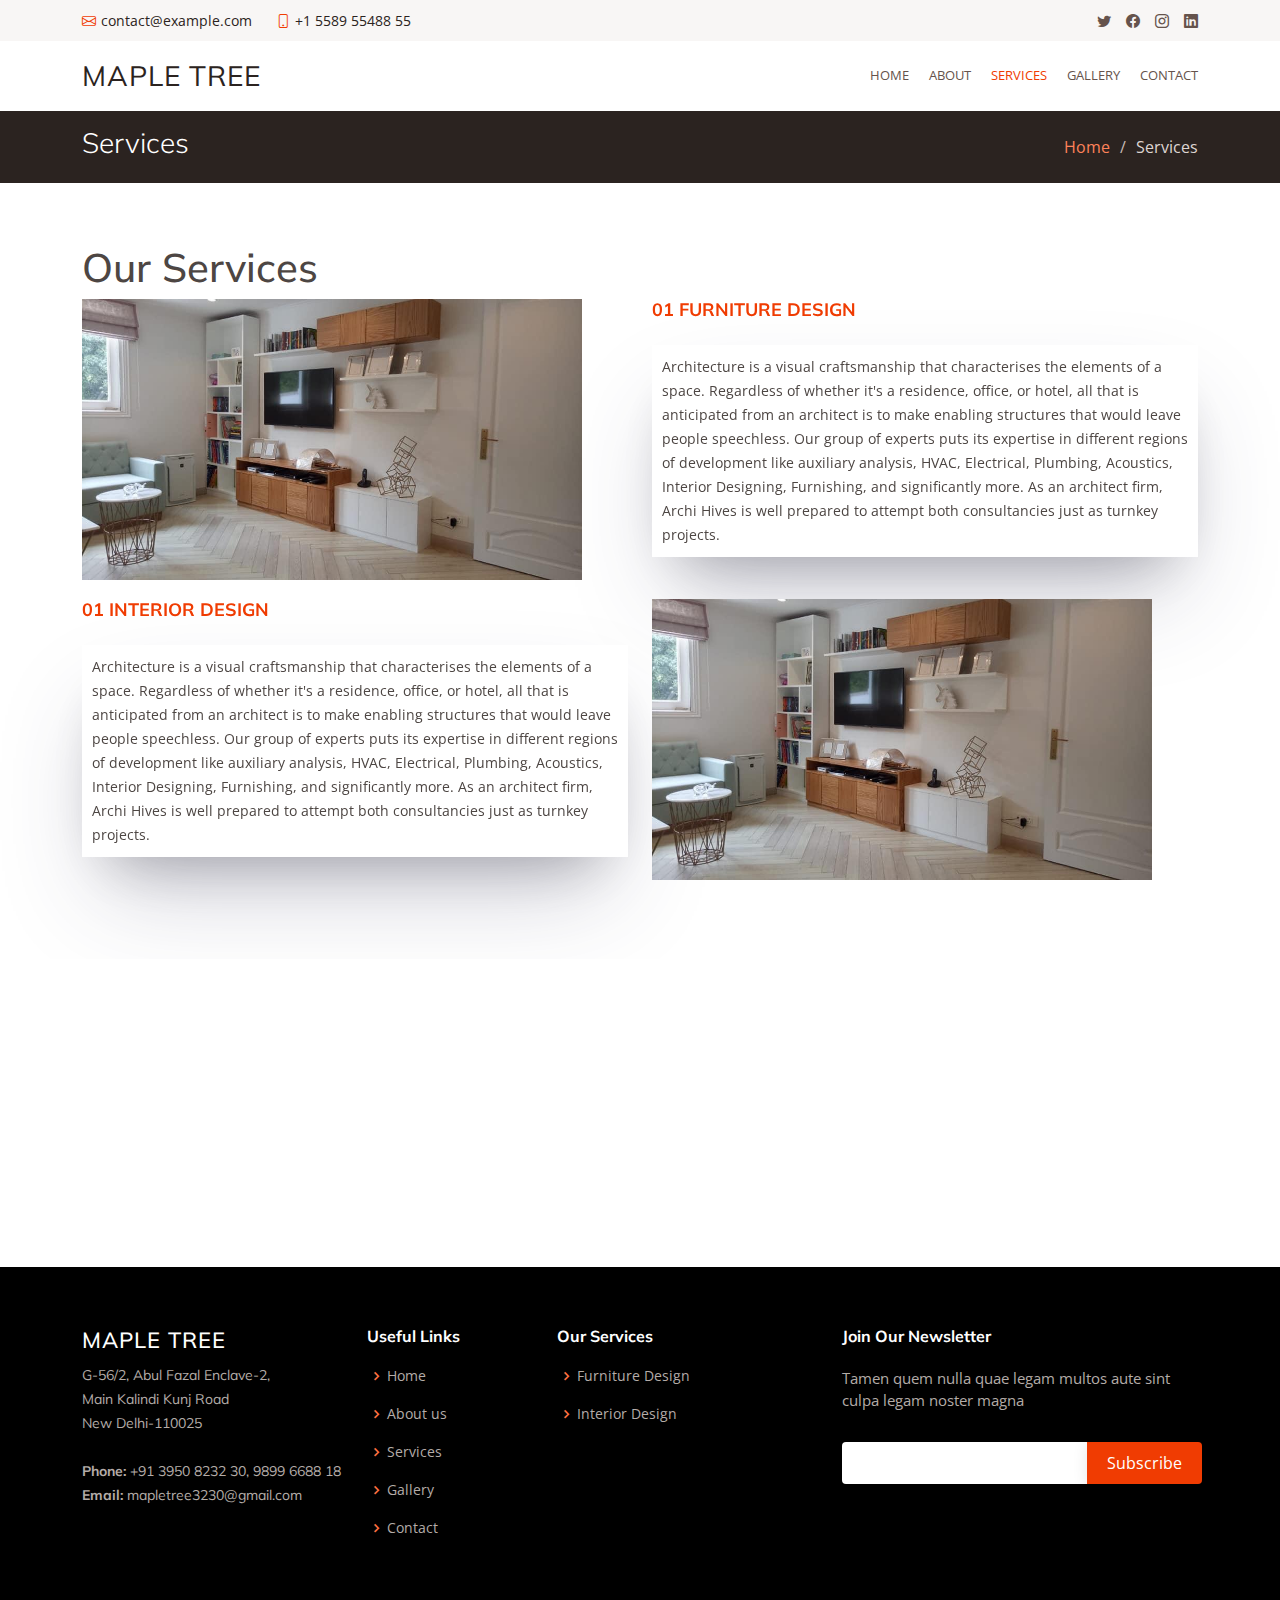
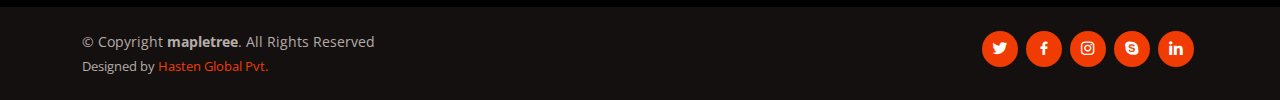
<file: services.html>
<!DOCTYPE html>
<html lang="en">

<head>
  <meta charset="utf-8">
  <meta content="width=device-width, initial-scale=1.0" name="viewport">

  <title>Services - Flattern Bootstrap Template</title>
  <meta content="" name="description">
  <meta content="" name="keywords">

  <!-- Favicons -->
  <link href="assets/img/favicon.png" rel="icon">
  <link href="assets/img/apple-touch-icon.png" rel="apple-touch-icon">

  <!-- Google Fonts -->
  <link href="https://fonts.googleapis.com/css?family=Open+Sans:300,300i,400,400i,600,600i,700,700i|Muli:300,300i,400,400i,500,500i,600,600i,700,700i|Poppins:300,300i,400,400i,500,500i,600,600i,700,700i" rel="stylesheet">

  <!-- Vendor CSS Files -->
  <link href="assets/vendor/animate.css/animate.min.css" rel="stylesheet">
  <link href="assets/vendor/aos/aos.css" rel="stylesheet">
  <link href="assets/vendor/bootstrap/css/bootstrap.min.css" rel="stylesheet">
  <link href="assets/vendor/bootstrap-icons/bootstrap-icons.css" rel="stylesheet">
  <link href="assets/vendor/boxicons/css/boxicons.min.css" rel="stylesheet">
  <link href="assets/vendor/glightbox/css/glightbox.min.css" rel="stylesheet">
  <link href="assets/vendor/swiper/swiper-bundle.min.css" rel="stylesheet">

  <!-- Template Main CSS File -->
  <link href="assets/css/style.css" rel="stylesheet">

  <!-- =======================================================
  * Template Name: Flattern - v4.7.0
  * Template URL: https://bootstrapmade.com/flattern-multipurpose-bootstrap-template/
  * Author: BootstrapMade.com
  * License: https://bootstrapmade.com/license/
  ======================================================== -->
</head>

<body>

  <!-- ======= Top Bar ======= -->
  <section id="topbar" class="d-flex align-items-center">
    <div class="container d-flex justify-content-center justify-content-md-between">
      <div class="contact-info d-flex align-items-center">
        <i class="bi bi-envelope d-flex align-items-center"><a href="mailto:contact@example.com">contact@example.com</a></i>
        <i class="bi bi-phone d-flex align-items-center ms-4"><span>+1 5589 55488 55</span></i>
      </div>
      <div class="social-links d-none d-md-flex align-items-center">
        <a href="#" class="twitter"><i class="bi bi-twitter"></i></a>
        <a href="#" class="facebook"><i class="bi bi-facebook"></i></a>
        <a href="#" class="instagram"><i class="bi bi-instagram"></i></a>
        <a href="#" class="linkedin"><i class="bi bi-linkedin"></i></i></a>
      </div>
    </div>
  </section>

  <!-- ======= Header ======= -->
  <header id="header" class="d-flex align-items-center">
    <div class="container d-flex justify-content-between">

      <div class="logo">
        <h1 class="text-light"><a href="index.html">maple tree</a></h1>
        <!-- Uncomment below if you prefer to use an image logo -->
        <!-- <a href="index.html"><img src="assets/img/logo.png" alt="" class="img-fluid"></a>-->
      </div>

      <nav id="navbar" class="navbar">
        <ul>
          <li><a href="index.html">Home</a></li>
          <li><a href="about.html">About</a></li>
          <li><a class="active" href="services.html">Services</a></li>
          <li><a href="portfolio.html">Gallery</a></li>
          <li><a href="contact.html">Contact</a></li>
        </ul>
        <i class="bi bi-list mobile-nav-toggle"></i>
      </nav><!-- .navbar -->

    </div>
  </header><!-- End Header -->

  <main id="main">

    <!-- ======= Breadcrumbs ======= -->
    <section id="breadcrumbs" class="breadcrumbs">
      <div class="container">

        <div class="d-flex justify-content-between align-items-center">
          <h2>Services</h2>
          <ol>
            <li><a href="index.html">Home</a></li>
            <li>Services</li>
          </ol>
        </div>

      </div>
    </section><!-- End Breadcrumbs -->

    <!-- ======= Services Section ======= -->
    <section id="services" class="services">
      <div class="container">
        <div class="service-heding">
          <h1>Our <span>Services</span></h1>
        </div>

        <div class="row">
          <div class="col-lg-6 col-md-6">
            <div class="simg-box" data-aos="fade-up">
              <img src="assets/img/about-1.jpg" alt="">
            </div>
          </div>
          <div class="col-lg-6 col-md-6">
            <div class="stext-box" data-aos="fade-up" data-aos-delay="100">
              <h4 class="title"><a href="">01 Furniture Design</a></h4>
              <p class="description">Architecture is a visual craftsmanship that characterises the elements of a space. Regardless of whether it's a residence, office, or hotel, all that is anticipated from an architect is to make enabling structures that would leave people speechless. Our group of experts puts its expertise in different regions of development like auxiliary analysis, HVAC, Electrical, Plumbing, Acoustics, Interior Designing, Furnishing, and significantly more. As an architect firm, Archi Hives is well prepared to attempt both consultancies just as turnkey projects. </p>
            </div>
          </div>
        </div>

        <div class="row">
          <div class="col-lg-6 col-md-6">
            <div class="stext-box" data-aos="fade-up" data-aos-delay="100">
              <h4 class="title"><a href="">01 Interior Design</a></h4>
              <p class="description">
                Architecture is a visual craftsmanship that characterises the elements of a space. Regardless of whether it's a residence, office, or hotel, all that is anticipated from an architect is to make enabling structures that would leave people speechless. Our group of experts puts its expertise in different regions of development like auxiliary analysis, HVAC, Electrical, Plumbing, Acoustics, Interior Designing, Furnishing, and significantly more. As an architect firm, Archi Hives is well prepared to attempt both consultancies just as turnkey projects.    </p>
            </div>
          </div>


            <div class="col-lg-6 col-md-6">
              <div class="simg-box" data-aos="fade-up">
                <img src="assets/img/about-1.jpg" alt="">
              </div>
            </div>
          </div>
        </div>
    </section><!-- End Services Section -->

    <!-- ======= Features Section ======= -->
    <section id="features" class="features">
      <div class="container">

        <div class="section-title" data-aos="fade-up">
          <h2>Some <strong>services</strong> we do provide</h2>
        </div>

        <div class="row">
          <div class="col-lg-4 mb-5 mb-lg-0" data-aos="fade-right">
            <ul class="nav nav-tabs flex-column">
              <li class="nav-item">
                <a class="nav-link active show" data-bs-toggle="tab" href="#tab-1">
                  <h4>FURNITURE DESIGN</h4>
                </a>
              </li>
              <li class="nav-item mt-2">
                <a class="nav-link" data-bs-toggle="tab" href="#tab-2">
                  <h4>INTERIOR DESIGN</h4>
                </a>
              </li>
            </ul>
          </div>
          <div class="col-lg-7 ml-auto" data-aos="fade-left" data-aos-delay="100">
            <div class="tab-content">
              <div class="tab-pane active show" id="tab-1">
                <figure>
                  <img src="assets/img/portfolio/gallery-2.jpg" alt="" class="img-fluid">
                </figure>
              </div>
              <div class="tab-pane" id="tab-2">
                <figure>
                  <img src="assets/img/portfolio/gallery-3.jpg" alt="" class="img-fluid">
                </figure>
              </div>
            </div>
          </div>
        </div>

      </div>
    </section><!-- End Features Section -->

  </main><!-- End #main -->

  <!-- ======= Footer ======= -->
  <footer id="footer">

    <div class="footer-top">
      <div class="container">
        <div class="row">

          <div class="col-lg-3 col-md-6 footer-contact">
            <h3>Maple Tree</h3>
            <p>
              G-56/2, Abul Fazal Enclave-2, <br>
              Main Kalindi Kunj Road<br>
              New Delhi-110025 <br><br>
              <strong>Phone:</strong> +91 3950 8232 30, 9899 6688 18<br>
              <strong>Email:</strong> mapletree3230@gmail.com<br>
            </p>
          </div>

          <div class="col-lg-2 col-md-6 footer-links">
            <h4>Useful Links</h4>
            <ul>
              <li><i class="bx bx-chevron-right"></i> <a href="#">Home</a></li>
              <li><i class="bx bx-chevron-right"></i> <a href="#">About us</a></li>
              <li><i class="bx bx-chevron-right"></i> <a href="#">Services</a></li>
              <li><i class="bx bx-chevron-right"></i> <a href="#">Gallery</a></li>
              <li><i class="bx bx-chevron-right"></i> <a href="#">Contact</a></li>
            </ul>
          </div>

          <div class="col-lg-3 col-md-6 footer-links">
            <h4>Our Services</h4>
            <ul>
              <li><i class="bx bx-chevron-right"></i> <a href="#">Furniture Design</a></li>
              <li><i class="bx bx-chevron-right"></i> <a href="#">Interior Design</a></li>
            </ul>
          </div>

          <div class="col-lg-4 col-md-6 footer-newsletter">
            <h4>Join Our Newsletter</h4>
            <p>Tamen quem nulla quae legam multos aute sint culpa legam noster magna</p>
            <form action="" method="post">
              <input type="email" name="email"><input type="submit" value="Subscribe">
            </form>
          </div>

        </div>
      </div>
    </div>

    <div class="container d-md-flex py-4">

      <div class="me-md-auto text-center text-md-start">
        <div class="copyright">
          &copy; Copyright <strong><span>mapletree</span></strong>. All Rights Reserved
        </div>
        <div class="credits">
          Designed by <a href="https://bootstrapmade.com/">Hasten Global Pvt.</a>
        </div>
      </div>
      <div class="social-links text-center text-md-right pt-3 pt-md-0">
        <a href="#" class="twitter"><i class="bx bxl-twitter"></i></a>
        <a href="#" class="facebook"><i class="bx bxl-facebook"></i></a>
        <a href="#" class="instagram"><i class="bx bxl-instagram"></i></a>
        <a href="#" class="google-plus"><i class="bx bxl-skype"></i></a>
        <a href="#" class="linkedin"><i class="bx bxl-linkedin"></i></a>
      </div>
    </div>
  </footer><!-- End Footer -->

  <a href="#" class="back-to-top d-flex align-items-center justify-content-center"><i class="bi bi-arrow-up-short"></i></a>

  <!-- Vendor JS Files -->
  <script src="assets/vendor/aos/aos.js"></script>
  <script src="assets/vendor/bootstrap/js/bootstrap.bundle.min.js"></script>
  <script src="assets/vendor/glightbox/js/glightbox.min.js"></script>
  <script src="assets/vendor/isotope-layout/isotope.pkgd.min.js"></script>
  <script src="assets/vendor/swiper/swiper-bundle.min.js"></script>
  <script src="assets/vendor/waypoints/noframework.waypoints.js"></script>
  <script src="assets/vendor/php-email-form/validate.js"></script>

  <!-- Template Main JS File -->
  <script src="assets/js/main.js"></script>

</body>

</html>
</file>
<file: assets/css/style.css>
/**
* Template Name: Flattern - v4.7.0
* Template URL: https://bootstrapmade.com/flattern-multipurpose-bootstrap-template/
* Author: BootstrapMade.com
* License: https://bootstrapmade.com/license/
*/

/*--------------------------------------------------------------
# General
--------------------------------------------------------------*/
body {
  font-family: "Open Sans", sans-serif;
  color: #4d4643;
}

a {
  color: #f03c02;
  text-decoration: none;
}

a:hover {
  color: #fd5c28;
  text-decoration: none;
}

h1, h2, h3, h4, h5, h6 {
  font-family: "Muli", sans-serif;
}

/*--------------------------------------------------------------
# Back to top button
--------------------------------------------------------------*/
.back-to-top {
  position: fixed;
  visibility: hidden;
  opacity: 0;
  right: 15px;
  bottom: 15px;
  z-index: 996;
  background: #f03c02;
  width: 40px;
  height: 40px;
  border-radius: 4px;
  transition: all 0.4s;
}
.back-to-top i {
  font-size: 28px;
  color: #fff;
  line-height: 0;
}
.back-to-top:hover {
  background: #fd541e;
  color: #fff;
}
.back-to-top.active {
  visibility: visible;
  opacity: 1;
}

/*--------------------------------------------------------------
# Disable AOS delay on mobile
--------------------------------------------------------------*/
@media screen and (max-width: 768px) {
  [data-aos-delay] {
    transition-delay: 0 !important;
  }
}
/*--------------------------------------------------------------
# Top Bar
--------------------------------------------------------------*/
#topbar {
  background: #f8f6f5;
  padding: 10px 0;
  font-size: 14px;
}
#topbar .contact-info i {
  font-style: normal;
  color: #f03c02;
}
#topbar .contact-info i a, #topbar .contact-info i span {
  padding-left: 5px;
  color: #2b2320;
}
#topbar .contact-info i a {
  line-height: 0;
  transition: 0.3s;
}
#topbar .contact-info i a:hover {
  color: #f03c02;
}
#topbar .social-links a {
  color: #65534c;
  line-height: 0;
  transition: 0.3s;
  margin-left: 15px;
}
#topbar .social-links a:hover {
  color: #f03c02;
}

/*--------------------------------------------------------------
# Header
--------------------------------------------------------------*/
#header {
  height: 70px;
  transition: all 0.5s;
  z-index: 997;
  transition: all 0.5s;
  background: #fff;
}
#header.fixed-top {
  box-shadow: 0px 0px 20px 0px rgba(0, 0, 0, 0.1);
}
#header .logo h1 {
  font-size: 28px;
  margin: 0;
  padding: 10px 0;
  line-height: 1;
  font-weight: 400;
  letter-spacing: 1px;
  text-transform: uppercase;
}
#header .logo h1 a, #header .logo h1 a:hover {
  color: #2b2320;
  text-decoration: none;
}
#header .logo img {
  padding: 0;
  margin: 0;
  max-height: 40px;
}

.scrolled-offset {
  margin-top: 70px;
}

/*--------------------------------------------------------------
# Navigation Menu
--------------------------------------------------------------*/
/**
* Desktop Navigation 
*/
.navbar {
  padding: 0;
}
.navbar ul {
  margin: 0;
  padding: 0;
  display: flex;
  list-style: none;
  align-items: center;
}
.navbar li {
  position: relative;
}
.navbar a, .navbar a:focus {
  display: flex;
  align-items: center;
  justify-content: space-between;
  padding: 10px 0 10px 20px;
  font-size: 13px;
  color: #65534c;
  white-space: nowrap;
  text-transform: uppercase;
  transition: 0.3s;
}
.navbar a i, .navbar a:focus i {
  font-size: 12px;
  line-height: 0;
  margin-left: 5px;
}
.navbar a:hover, .navbar .active, .navbar .active:focus, .navbar li:hover > a {
  color: #f03c02;
}
.navbar .getstarted, .navbar .getstarted:focus {
  background: #f03c02;
  padding: 8px 20px;
  margin-left: 30px;
  border-radius: 4px;
  color: #fff;
}
.navbar .getstarted:hover, .navbar .getstarted:focus:hover {
  color: #fff;
  background: #fd490f;
}
.navbar .dropdown ul {
  display: block;
  position: absolute;
  left: 14px;
  top: calc(100% + 30px);
  margin: 0;
  padding: 10px 0;
  z-index: 99;
  opacity: 0;
  visibility: hidden;
  background: #fff;
  box-shadow: 0px 0px 30px rgba(127, 137, 161, 0.25);
  transition: 0.3s;
}
.navbar .dropdown ul li {
  min-width: 200px;
}
.navbar .dropdown ul a {
  padding: 10px 20px;
  font-size: 13px;
  text-transform: none;
  font-weight: 500;
  color: #581601;
}
.navbar .dropdown ul a i {
  font-size: 12px;
}
.navbar .dropdown ul a:hover, .navbar .dropdown ul .active:hover, .navbar .dropdown ul li:hover > a {
  color: #f03c02;
}
.navbar .dropdown:hover > ul {
  opacity: 1;
  top: 100%;
  visibility: visible;
}
.navbar .dropdown .dropdown ul {
  top: 0;
  left: calc(100% - 30px);
  visibility: hidden;
}
.navbar .dropdown .dropdown:hover > ul {
  opacity: 1;
  top: 0;
  left: 100%;
  visibility: visible;
}
@media (max-width: 1366px) {
  .navbar .dropdown .dropdown ul {
    left: -90%;
  }
  .navbar .dropdown .dropdown:hover > ul {
    left: -100%;
  }
}

/**
* Mobile Navigation 
*/
.mobile-nav-toggle {
  color: #2b2320;
  font-size: 28px;
  cursor: pointer;
  display: none;
  line-height: 0;
  transition: 0.5s;
}
.mobile-nav-toggle.bi-x {
  color: #fff;
}

@media (max-width: 991px) {
  .mobile-nav-toggle {
    display: block;
  }

  .navbar ul {
    display: none;
  }
}
.navbar-mobile {
  position: fixed;
  overflow: hidden;
  top: 0;
  right: 0;
  left: 0;
  bottom: 0;
  background: rgba(14, 11, 10, 0.9);
  transition: 0.3s;
  z-index: 999;
}
.navbar-mobile .mobile-nav-toggle {
  position: absolute;
  top: 15px;
  right: 15px;
}
.navbar-mobile ul {
  display: block;
  position: absolute;
  top: 55px;
  right: 15px;
  bottom: 15px;
  left: 15px;
  padding: 10px 0;
  background-color: #fff;
  overflow-y: auto;
  transition: 0.3s;
}
.navbar-mobile a, .navbar-mobile a:focus {
  padding: 10px 20px;
  font-size: 15px;
  color: #581601;
}
.navbar-mobile a:hover, .navbar-mobile .active, .navbar-mobile li:hover > a {
  color: #f03c02;
}
.navbar-mobile .getstarted, .navbar-mobile .getstarted:focus {
  margin: 15px;
}
.navbar-mobile .dropdown ul {
  position: static;
  display: none;
  margin: 10px 20px;
  padding: 10px 0;
  z-index: 99;
  opacity: 1;
  visibility: visible;
  background: #fff;
  box-shadow: 0px 0px 30px rgba(127, 137, 161, 0.25);
}
.navbar-mobile .dropdown ul li {
  min-width: 200px;
}
.navbar-mobile .dropdown ul a {
  padding: 10px 20px;
}
.navbar-mobile .dropdown ul a i {
  font-size: 12px;
}
.navbar-mobile .dropdown ul a:hover, .navbar-mobile .dropdown ul .active:hover, .navbar-mobile .dropdown ul li:hover > a {
  color: #f03c02;
}
.navbar-mobile .dropdown > .dropdown-active {
  display: block;
}

/*--------------------------------------------------------------
# Hero Section
--------------------------------------------------------------*/
#hero {
  width: 100%;
  height: 70vh;
  overflow: hidden;
  position: relative;
  padding: 0;
}
#hero .carousel, #hero .carousel-inner, #hero .carousel-item, #hero .carousel-item::before {
  background-size: cover;
  background-position: center;
  background-repeat: no-repeat;
  position: absolute;
  top: 0;
  right: 0;
  left: 0;
  bottom: 0;
}
#hero .carousel-container {
  display: flex;
  align-items: flex-end;
  justify-content: center;
  position: absolute;
  bottom: 60px;
  top: 110px;
  left: 50px;
  right: 50px;
}
#hero .carousel-content {
  background: rgba(28, 23, 21, 0.7);
  padding: 20px;
  color: #fff;
  -webkit-animation-duration: 0.5s;
  animation-duration: 0.5s;
  border-top: 5px solid #f03c02;
}
#hero .carousel-content h2 {
  color: #fff;
  margin-bottom: 30px;
  font-size: 28px;
  font-weight: 700;
}
#hero .btn-get-started {
  font-family: "Muli", sans-serif;
  font-weight: 500;
  font-size: 14px;
  letter-spacing: 1px;
  display: inline-block;
  padding: 12px 32px;
  border-radius: 4px;
  transition: 0.5s;
  line-height: 1;
  margin: 10px;
  color: #fff;
  -webkit-animation-delay: 0.8s;
  animation-delay: 0.8s;
  border: 2px solid #f03c02;
}
#hero .btn-get-started:hover {
  background: #f03c02;
  color: #fff;
  text-decoration: none;
}
#hero .carousel-inner .carousel-item {
  transition-property: opacity;
}
#hero .carousel-inner .carousel-item,
#hero .carousel-inner .active.carousel-item-start,
#hero .carousel-inner .active.carousel-item-end { 
  opacity: 0;
}
#hero .carousel-inner .active,
#hero .carousel-inner .carousel-item-next.carousel-item-start,
#hero .carousel-inner .carousel-item-prev.carousel-item-end {
  opacity: 1;
  transition: 0.5s;
}
#hero .carousel-inner .carousel-item-next,
#hero .carousel-inner .carousel-item-prev,
#hero .carousel-inner .active.carousel-item-start,
#hero .carousel-inner .active.carousel-item-end {
  left: 0;
  transform: translate3d(0, 0, 0);
}
#hero .carousel-control-prev, #hero .carousel-control-next {
  width: 10%;
}
#hero .carousel-control-next-icon, #hero .carousel-control-prev-icon {
  background: none;
  font-size: 48px;
  line-height: 1;
  width: auto;
  height: auto;
}
#hero .carousel-indicators li {
  cursor: pointer;
}
@media (min-width: 1024px) {
  #hero .carousel-content {
    width: 60%;
  }
  #hero .carousel-control-prev, #hero .carousel-control-next {
    width: 5%;
  }
}
@media (max-width: 992px) {
  #hero {
    height: calc(100vh - 70px);
  }
  #hero .carousel-content h2 {
    margin-bottom: 15px;
    font-size: 22px;
  }
  #hero .carousel-content p {
    font-size: 15px;
  }
}
@media (max-height: 500px) {
  #hero {
    height: 120vh;
  }
}

/*--------------------------------------------------------------
# Sections General
--------------------------------------------------------------*/
section {
  padding: 60px 0;
  overflow: hidden;
}

.section-bg {
  background-color: #f6f3f2;
}

.section-title {
  padding-bottom: 30px;
  text-align: center;
}
.section-title h2 {
  font-size: 28px;
  font-weight: 300;
  margin-bottom: 20px;
  padding-bottom: 0;
  color: #65534c;
}
.section-title h2 strong {
  font-weight: 700;
}
.section-title p {
  margin-bottom: 0;
}

/*--------------------------------------------------------------
# Breadcrumbs
--------------------------------------------------------------*/
.breadcrumbs {
  padding: 15px 0;
  background: #2b2320;
  min-height: 40px;
}
.breadcrumbs h2 {
  font-size: 28px;
  font-weight: 300;
  color: #fff;
}
.breadcrumbs ol {
  display: flex;
  flex-wrap: wrap;
  list-style: none;
  padding: 0;
  margin: 0;
  color: #ded5d2;
}
.breadcrumbs ol a {
  color: #fe825a;
}
.breadcrumbs ol li + li {
  padding-left: 10px;
}
.breadcrumbs ol li + li::before {
  display: inline-block;
  padding-right: 10px;
  color: #c8bab5;
  content: "/";
}
@media (max-width: 768px) {
  .breadcrumbs .d-flex {
    display: block !important;
  }
  .breadcrumbs ol {
    display: block;
  }
  .breadcrumbs ol li {
    display: inline-block;
  }
}

/*--------------------------------------------------------------
# Cta
--------------------------------------------------------------*/
.cta {
  background: #f3f1f0;
  padding: 60px 0;
  color: #574741;
}
.cta h1 {
  font-size: 28px;
  font-weight: 700;
}
.cta h1 span {
  color: #f03c02;
}
.cta p {
  padding: 10px;
  box-shadow: rgba(255, 255, 255, 0.1) 0px 1px 1px 0px inset, rgba(50, 50, 93, 0.25) 0px 50px 100px -20px, rgba(0, 0, 0, 0.3) 0px 30px 60px -30px;
  position: relative;
  top: 10px;
  left: 50px;
  background: #fff;
}

.about-img {
  width: 569px;
  height: 300px;
  margin-top: 10px;
}

.about-img img {
  width: 100%;
}
.cta .cta-btn {
  font-family: "Poppins", sans-serif;
  text-transform: uppercase;
  font-weight: 500;
  font-size: 14px;
  letter-spacing: 1px;
  display: inline-block;
  padding: 10px 25px;
  border-radius: 2px;
  transition: 0.4s;
  margin: 10px;
  border-radius: 4px;
  border: 2px solid #f03c02;
  color: #f03c02;
  background: #fff;
}
.cta .cta-btn:hover {
  background: #f03c02;
  color: #fff;
}
@media (max-width: 1024px) {
  .cta {
    background-attachment: scroll;
  }
}
@media (min-width: 769px) {
  .cta .cta-btn-container {
    display: flex;
    align-items: center;
    justify-content: flex-end;
  }
}

/*--------------------------------------------------------------
# Services
--------------------------------------------------------------*/
.services {
  /* background: url('../img/cta-bg.jpg');
  background-attachment: fixed;
  background-color: rgba(0, 0, 0, 0.8); */
}
.services .simg-box {
  width: 500px;
  height: 300px;
}

.services .simg-box img {
  width: 100%;
}

.services .title {
  font-weight: 700;
  margin-bottom: 15px;
  font-size: 18px;
  text-transform: uppercase;
}

.services .icon-box:hover .title a {
  color: #f03c02;
}
.services .description {
  line-height: 24px;
  font-size: 14px;
  padding: 10px;
  box-shadow: rgba(255, 255, 255, 0.1) 0px 1px 1px 0px inset, rgba(50, 50, 93, 0.25) 0px 50px 100px -20px, rgba(0, 0, 0, 0.3) 0px 30px 60px -30px;        
  position: relative;
  top: 10px;
  background: #fff;
}

/*--------------------------------------------------------------
# Portfolio
--------------------------------------------------------------*/
.portfolio {
  background: #dcdcdc;
}

.g-button a {
  color: #fff;
  font-size: 20px;
  background: #18d26e;
  padding: 10px 30px;
  font-weight: 800;
  position: relative;
  left: 40%;
  border-radius: 10px;
}

.img-gallery {
  width: 80%;
  margin: 100px auto 50px;
  display: grid;
  grid-template-columns: repeat(auto-fit, minmax(250px, 1fr));
  grid-gap: 50px;
}

.img-gallery img {
  width: 100%;
  cursor: pointer;
}

.img-gallery img:hover {
  transform: scale(0.8) rotate(-15deg);
  border-radius: 20px;
  box-shadow: 0 32px 7px rgba(68, 77, 136, 0.2);
}

.full-img {
  width: 100%;
  height: 100vh;
  background: rgba(0, 0, 0, 0.9);
  position: fixed;
  top: 0;
  left: 0;
  display: none;
  align-items: center;
  justify-content: center;
  z-index: 100;
}

.full-img img {
  width: 90%;
  max-width: 500px;
}

.full-img span {
  position: absolute;
  top: 5%;
  right: 5%;
  font-size: 30px;
  color: #fff;
  cursor: pointer;
}

/*--------------------------------------------------------------
# Clients
--------------------------------------------------------------*/
.clients .clients-wrap {
  border-top: 1px solid #f1eeed;
  border-left: 1px solid #f1eeed;
}
.clients .client-logo {
  padding: 20px;
  display: flex;
  justify-content: center;
  align-items: center;
  border-right: 1px solid #f1eeed;
  border-bottom: 1px solid #f1eeed;
  overflow: hidden;
  background: #fff;
  height: 100px;
}
.clients .client-logo img {
  transition: all 0.3s ease-in-out;
  height: 36px;
  filter: grayscale(100%);
}
.clients .client-logo:hover img {
  filter: none;
  transform: scale(1.1);
}

/*--------------------------------------------------------------
# About Us
--------------------------------------------------------------*/
.about-us .content {
  padding: 30px 0;
}
.about-us .content h3 {
  font-weight: 700;
  font-size: 34px;
  text-align: center;
}

.pa {
  margin-bottom: 10px!important;
  text-align: center;
}
.about-us .content p {
  margin-bottom: 0;
}
.about-us .content .icon-box {
  margin-top: 25px;
}
.about-us .content .icon-box h4 {
  font-size: 20px;
  font-weight: 700;
  margin: 5px 0 10px 60px;
}
.about-us .content .icon-box i {
  font-size: 48px;
  float: left;
  color: #f03c02;
}
.about-us .content .icon-box p {
  font-size: 15px;
  color: #90847f;
  margin-left: 60px;
}
.about-us .image {
  background: url("../img/about.jpg") center center no-repeat;
  background-size: cover;
  min-height: 400px;
}
@media (max-width: 991px) {
  .about-us .image {
    text-align: center;
  }
  .about-us .image img {
    max-width: 80%;
  }
}
@media (max-width: 667px) {
  .about-us .image img {
    max-width: 100%;
  }
}

/*--------------------------------------------------------------
# Our Team
--------------------------------------------------------------*/
.team .member {
  margin-bottom: 20px;
  overflow: hidden;
  text-align: center;
  border-radius: 5px;
  background: #fff;
  box-shadow: 0px 2px 15px rgba(0, 0, 0, 0.1);
}
.team .member .member-img {
  position: relative;
  overflow: hidden;
}
.team .member .social {
  position: absolute;
  left: 0;
  bottom: 0;
  right: 0;
  height: 40px;
  opacity: 0;
  transition: ease-in-out 0.3s;
  background: rgba(255, 255, 255, 0.85);
  display: flex;
  align-items: center;
  justify-content: center;
}
.team .member .social a {
  transition: color 0.3s;
  color: #2b2320;
  margin: 0 10px;
  display: inline-flex;
  align-items: center;
  justify-content: center;
}
.team .member .social a:hover {
  color: #f03c02;
}
.team .member .social i {
  font-size: 18px;
  line-height: 0;
}
.team .member .member-info {
  padding: 25px 15px;
}
.team .member .member-info h4 {
  font-weight: 700;
  margin-bottom: 5px;
  font-size: 18px;
  color: #2b2320;
}
.team .member .member-info span {
  display: block;
  font-size: 13px;
  font-weight: 400;
  color: #b4aca8;
}
.team .member .member-info p {
  font-style: italic;
  font-size: 14px;
  line-height: 26px;
  color: #847872;
}
.team .member:hover .social {
  opacity: 1;
}

/*--------------------------------------------------------------
# Our Skills
--------------------------------------------------------------*/
.skills .progress {
  height: 50px;
  display: block;
  background: none;
}
.skills .progress .skill {
  padding: 0;
  margin: 0 0 6px 0;
  text-transform: uppercase;
  display: block;
  font-weight: 600;
  font-family: "Poppins", sans-serif;
  color: #2b2320;
}
.skills .progress .skill .val {
  float: right;
  font-style: normal;
}
.skills .progress-bar-wrap {
  background: #ded5d2;
}
.skills .progress-bar {
  width: 1px;
  height: 10px;
  transition: 0.9s;
  background-color: #f03c02;
}

/*--------------------------------------------------------------
# Features
--------------------------------------------------------------*/
.features {
  padding-top: 0;
}
.features .nav-tabs {
  border: 0;
}
.features .nav-link {
  border: 0;
  padding: 25px 20px;
  transition: 0.3s;
  color: #2b2320;
}
.features .nav-link:hover {
  color: #f03c02;
}
.features .nav-link h4 {
  font-size: 18px;
  font-weight: 600;
}
.features .nav-link p {
  font-size: 14px;
  margin-bottom: 0;
}
.features .nav-link.active {
  box-shadow: 0px 0 15px rgba(0, 0, 0, 0.12);
  color: #f03c02;
}
.features .tab-pane.active {
  -webkit-animation: slide-down 0.5s ease-out;
  animation: slide-down 0.5s ease-out;
}
@-webkit-keyframes slide-down {
  0% {
    opacity: 0;
  }
  100% {
    opacity: 1;
  }
}
@keyframes slide-down {
  0% {
    opacity: 0;
  }
  100% {
    opacity: 1;
  }
}

/*--------------------------------------------------------------
# Pricing
--------------------------------------------------------------*/
.pricing .box {
  padding: 20px;
  background: #f3f1f0;
  text-align: center;
  border-radius: 8px;
  position: relative;
  overflow: hidden;
}
.pricing h3 {
  font-weight: 400;
  padding: 15px;
  font-size: 18px;
  text-transform: uppercase;
  font-weight: 600;
  color: #2b2320;
}
.pricing h4 {
  font-size: 42px;
  color: #f03c02;
  font-weight: 500;
  font-family: "Open Sans", sans-serif;
  margin-bottom: 20px;
}
.pricing h4 sup {
  font-size: 20px;
  top: -15px;
  left: -3px;
}
.pricing h4 span {
  color: #bababa;
  font-size: 16px;
  font-weight: 300;
}
.pricing ul {
  padding: 0;
  list-style: none;
  color: #2b2320;
  text-align: center;
  line-height: 20px;
  font-size: 14px;
}
.pricing ul li {
  padding-bottom: 16px;
}
.pricing ul .na {
  color: #ccc;
  text-decoration: line-through;
}
.pricing .btn-wrap {
  padding: 15px;
  text-align: center;
}
.pricing .btn-buy {
  color: #9c847b;
  border: 2px solid #e9e3e1;
  display: inline-block;
  padding: 10px 40px 12px 40px;
  border-radius: 4px;
  transition: none;
  font-size: 14px;
  font-weight: 400;
  font-family: "Muli", sans-serif;
  font-weight: 600;
  transition: 0.3s;
}
.pricing .btn-buy:hover {
  color: #f03c02;
  border-color: #f03c02;
}
.pricing .featured {
  background: #fd5c28;
  box-shadow: none;
}
.pricing .featured h3, .pricing .featured h4, .pricing .featured h4 span, .pricing .featured ul, .pricing .featured ul .na {
  color: #fff;
}
.pricing .featured .btn-wrap {
  padding: 15px;
  text-align: center;
}
.pricing .featured .btn-buy {
  color: #fff;
  border-color: rgba(255, 255, 255, 0.5);
}
.pricing .featured .btn-buy:hover {
  color: #f03c02;
  background: #fff;
  border-color: #fff;
}

/*--------------------------------------------------------------
# Cta Pricing
--------------------------------------------------------------*/
.cta-pricing {
  background: #f3f1f0;
  color: #65534c;
}
.cta-pricing h3 {
  font-size: 28px;
  font-weight: 700;
}
.cta-pricing .cta-btn {
  font-family: "Poppins", sans-serif;
  text-transform: uppercase;
  font-weight: 500;
  font-size: 14px;
  letter-spacing: 1px;
  display: inline-block;
  padding: 10px 25px;
  border-radius: 2px;
  transition: 0.4s;
  margin: 10px;
  border-radius: 4px;
  border: 2px solid #f03c02;
  color: #f03c02;
  background: #fff;
}
.cta-pricing .cta-btn:hover {
  background: #f03c02;
  color: #fff;
}

/*--------------------------------------------------------------
# Testimonials
--------------------------------------------------------------*/
.testimonials .testimonials-carousel, .testimonials .testimonials-slider {
  overflow: hidden;
}
.testimonials .testimonial-item {
  box-sizing: content-box;
  padding: 40px;
  box-shadow: 0px 2px 12px rgba(0, 0, 0, 0.08);
  position: relative;
  background: #fff;
}
.testimonials .testimonial-item .testimonial-img {
  width: 90px;
  border-radius: 50px;
  border: 6px solid #fff;
  float: left;
  margin: 0 10px 0 0;
}
.testimonials .testimonial-item h3 {
  font-size: 18px;
  font-weight: bold;
  margin: 10px 0 5px 0;
  color: #111;
}
.testimonials .testimonial-item h4 {
  font-size: 14px;
  color: #999;
  margin: 0;
}
.testimonials .testimonial-item .quote-icon-left, .testimonials .testimonial-item .quote-icon-right {
  color: #fecfc0;
  font-size: 26px;
}
.testimonials .testimonial-item .quote-icon-left {
  display: inline-block;
  left: -5px;
  position: relative;
}
.testimonials .testimonial-item .quote-icon-right {
  display: inline-block;
  right: -5px;
  position: relative;
  top: 10px;
}
.testimonials .testimonial-item p {
  font-style: italic;
  margin: 15px 0 0 0;
  padding: 0;
}

/*--------------------------------------------------------------
# Contact
--------------------------------------------------------------*/
.contact .info-wrap {
  box-shadow: 0px 2px 15px rgba(0, 0, 0, 0.1);
  padding: 30px;
}
.contact .info {
  background: #fff;
}
.contact .info i {
  font-size: 20px;
  color: #f03c02;
  float: left;
  width: 44px;
  height: 44px;
  background: #ffeee8;
  display: flex;
  justify-content: center;
  align-items: center;
  border-radius: 50px;
  transition: all 0.3s ease-in-out;
}
.contact .info h4 {
  padding: 0 0 0 60px;
  font-size: 22px;
  font-weight: 600;
  margin-bottom: 5px;
  color: #2b2320;
}
.contact .info p {
  padding: 0 0 0 60px;
  margin-bottom: 0;
  font-size: 14px;
  color: #65534c;
}
.contact .info:hover i {
  background: #f03c02;
  color: #fff;
}
.contact .php-email-form {
  width: 100%;
  box-shadow: 0 0 24px 0 rgba(0, 0, 0, 0.12);
  padding: 30px;
  background: #fff;
}
.contact .php-email-form .form-group {
  padding-bottom: 8px;
}
.contact .php-email-form .error-message {
  display: none;
  color: #fff;
  background: #ed3c0d;
  text-align: left;
  padding: 15px;
  font-weight: 600;
}
.contact .php-email-form .error-message br + br {
  margin-top: 25px;
}
.contact .php-email-form .sent-message {
  display: none;
  color: #fff;
  background: #18d26e;
  text-align: center;
  padding: 15px;
  font-weight: 600;
}
.contact .php-email-form .loading {
  display: none;
  background: #fff;
  text-align: center;
  padding: 15px;
}
.contact .php-email-form .loading:before {
  content: "";
  display: inline-block;
  border-radius: 50%;
  width: 24px;
  height: 24px;
  margin: 0 10px -6px 0;
  border: 3px solid #18d26e;
  border-top-color: #eee;
  -webkit-animation: animate-loading 1s linear infinite;
  animation: animate-loading 1s linear infinite;
}
.contact .php-email-form input, .contact .php-email-form textarea {
  border-radius: 0;
  box-shadow: none;
  font-size: 14px;
}
.contact .php-email-form input {
  height: 44px;
}
.contact .php-email-form textarea {
  padding: 10px 12px;
}
.contact .php-email-form button[type=submit] {
  background: #f03c02;
  border: 0;
  padding: 10px 24px;
  color: #fff;
  transition: 0.4s;
  border-radius: 4px;
}
.contact .php-email-form button[type=submit]:hover {
  background: #fd5c28;
}
@-webkit-keyframes animate-loading {
  0% {
    transform: rotate(0deg);
  }
  100% {
    transform: rotate(360deg);
  }
}
@keyframes animate-loading {
  0% {
    transform: rotate(0deg);
  }
  100% {
    transform: rotate(360deg);
  }
}

/*--------------------------------------------------------------
# Blog
--------------------------------------------------------------*/
.blog {
  padding: 40px 0 20px 0;
}
.blog .entry {
  padding: 30px;
  margin-bottom: 60px;
  box-shadow: 0 4px 16px rgba(0, 0, 0, 0.1);
}
.blog .entry .entry-img {
  max-height: 440px;
  margin: -30px -30px 20px -30px;
  overflow: hidden;
}
.blog .entry .entry-title {
  font-size: 28px;
  font-weight: bold;
  padding: 0;
  margin: 0 0 20px 0;
}
.blog .entry .entry-title a {
  color: #2b2320;
  transition: 0.3s;
}
.blog .entry .entry-title a:hover {
  color: #f03c02;
}
.blog .entry .entry-meta {
  margin-bottom: 15px;
  color: #9c847b;
}
.blog .entry .entry-meta ul {
  display: flex;
  flex-wrap: wrap;
  list-style: none;
  align-items: center;
  padding: 0;
  margin: 0;
}
.blog .entry .entry-meta ul li + li {
  padding-left: 20px;
}
.blog .entry .entry-meta i {
  font-size: 16px;
  margin-right: 8px;
  line-height: 0;
}
.blog .entry .entry-meta a {
  color: #847872;
  font-size: 14px;
  display: inline-block;
  line-height: 1;
}
.blog .entry .entry-content p {
  line-height: 24px;
}
.blog .entry .entry-content .read-more {
  -moz-text-align-last: right;
  text-align-last: right;
}
.blog .entry .entry-content .read-more a {
  display: inline-block;
  background: #f03c02;
  color: #fff;
  padding: 6px 20px;
  transition: 0.3s;
  font-size: 14px;
  border-radius: 4px;
}
.blog .entry .entry-content .read-more a:hover {
  background: #fd490f;
}
.blog .entry .entry-content h3 {
  font-size: 22px;
  margin-top: 30px;
  font-weight: bold;
}
.blog .entry .entry-content blockquote {
  overflow: hidden;
  background-color: #fafafa;
  padding: 60px;
  position: relative;
  text-align: center;
  margin: 20px 0;
}
.blog .entry .entry-content blockquote p {
  color: #4d4643;
  line-height: 1.6;
  margin-bottom: 0;
  font-style: italic;
  font-weight: 500;
  font-size: 22px;
}
.blog .entry .entry-content blockquote::after {
  content: "";
  position: absolute;
  left: 0;
  top: 0;
  bottom: 0;
  width: 3px;
  background-color: #2b2320;
  margin-top: 20px;
  margin-bottom: 20px;
}
.blog .entry .entry-footer {
  padding-top: 10px;
  border-top: 1px solid #e6e6e6;
}
.blog .entry .entry-footer i {
  color: #836a61;
  display: inline;
}
.blog .entry .entry-footer a {
  color: #3a2f2b;
  transition: 0.3s;
}
.blog .entry .entry-footer a:hover {
  color: #f03c02;
}
.blog .entry .entry-footer .cats {
  list-style: none;
  display: inline;
  padding: 0 20px 0 0;
  font-size: 14px;
}
.blog .entry .entry-footer .cats li {
  display: inline-block;
}
.blog .entry .entry-footer .tags {
  list-style: none;
  display: inline;
  padding: 0;
  font-size: 14px;
}
.blog .entry .entry-footer .tags li {
  display: inline-block;
}
.blog .entry .entry-footer .tags li + li::before {
  padding-right: 6px;
  color: #6c757d;
  content: ",";
}
.blog .entry .entry-footer .share {
  font-size: 16px;
}
.blog .entry .entry-footer .share i {
  padding-left: 5px;
}
.blog .entry-single {
  margin-bottom: 30px;
}
.blog .blog-author {
  padding: 20px;
  margin-bottom: 30px;
  box-shadow: 0 4px 16px rgba(0, 0, 0, 0.1);
}
.blog .blog-author img {
  width: 120px;
  margin-right: 20px;
}
.blog .blog-author h4 {
  font-weight: 600;
  font-size: 22px;
  margin-bottom: 0px;
  padding: 0;
  color: #2b2320;
}
.blog .blog-author .social-links {
  margin: 0 10px 10px 0;
}
.blog .blog-author .social-links a {
  color: rgba(43, 35, 32, 0.5);
  margin-right: 5px;
}
.blog .blog-author p {
  font-style: italic;
  color: #bfb9b6;
}
.blog .blog-comments {
  margin-bottom: 30px;
}
.blog .blog-comments .comments-count {
  font-weight: bold;
}
.blog .blog-comments .comment {
  margin-top: 30px;
  position: relative;
}
.blog .blog-comments .comment .comment-img {
  margin-right: 14px;
}
.blog .blog-comments .comment .comment-img img {
  width: 60px;
}
.blog .blog-comments .comment h5 {
  font-size: 16px;
  margin-bottom: 2px;
}
.blog .blog-comments .comment h5 a {
  font-weight: bold;
  color: #4d4643;
  transition: 0.3s;
}
.blog .blog-comments .comment h5 a:hover {
  color: #f03c02;
}
.blog .blog-comments .comment h5 .reply {
  padding-left: 10px;
  color: #2b2320;
}
.blog .blog-comments .comment h5 .reply i {
  font-size: 20px;
}
.blog .blog-comments .comment time {
  display: block;
  font-size: 14px;
  color: #483b36;
  margin-bottom: 5px;
}
.blog .blog-comments .comment.comment-reply {
  padding-left: 40px;
}
.blog .blog-comments .reply-form {
  margin-top: 30px;
  padding: 30px;
  box-shadow: 0 4px 16px rgba(0, 0, 0, 0.1);
}
.blog .blog-comments .reply-form h4 {
  font-weight: bold;
  font-size: 22px;
}
.blog .blog-comments .reply-form p {
  font-size: 14px;
}
.blog .blog-comments .reply-form input {
  border-radius: 4px;
  padding: 10px 10px;
  font-size: 14px;
}
.blog .blog-comments .reply-form input:focus {
  box-shadow: none;
  border-color: #fe825a;
}
.blog .blog-comments .reply-form textarea {
  border-radius: 4px;
  padding: 10px 10px;
  font-size: 14px;
}
.blog .blog-comments .reply-form textarea:focus {
  box-shadow: none;
  border-color: #fe825a;
}
.blog .blog-comments .reply-form .form-group {
  margin-bottom: 25px;
}
.blog .blog-comments .reply-form .btn-primary {
  border-radius: 4px;
  padding: 10px 20px;
  border: 0;
  background-color: #2b2320;
}
.blog .blog-comments .reply-form .btn-primary:hover {
  background-color: #3a2f2b;
}
.blog .blog-pagination {
  color: #65534c;
}
.blog .blog-pagination ul {
  display: flex;
  padding: 0;
  margin: 0;
  list-style: none;
}
.blog .blog-pagination li {
  margin: 0 5px;
  transition: 0.3s;
}
.blog .blog-pagination li a {
  color: #2b2320;
  padding: 7px 16px;
  display: flex;
  align-items: center;
  justify-content: center;
}
.blog .blog-pagination li.active, .blog .blog-pagination li:hover {
  background: #f03c02;
}
.blog .blog-pagination li.active a, .blog .blog-pagination li:hover a {
  color: #fff;
}
.blog .sidebar {
  padding: 30px;
  margin: 0 0 60px 20px;
  box-shadow: 0 4px 16px rgba(0, 0, 0, 0.1);
}
.blog .sidebar .sidebar-title {
  font-size: 20px;
  font-weight: 700;
  padding: 0 0 0 0;
  margin: 0 0 15px 0;
  color: #2b2320;
  position: relative;
}
.blog .sidebar .sidebar-item {
  margin-bottom: 30px;
}
.blog .sidebar .search-form form {
  background: #fff;
  border: 1px solid #ddd;
  padding: 3px 10px;
  position: relative;
}
.blog .sidebar .search-form form input[type=text] {
  border: 0;
  padding: 4px;
  border-radius: 4px;
  width: calc(100% - 40px);
}
.blog .sidebar .search-form form button {
  position: absolute;
  top: 0;
  right: 0;
  bottom: 0;
  border: 0;
  background: none;
  font-size: 16px;
  padding: 0 15px;
  margin: -1px;
  background: #f03c02;
  color: #fff;
  transition: 0.3s;
  border-radius: 0 4px 4px 0;
  line-height: 0;
}
.blog .sidebar .search-form form button i {
  line-height: 0;
}
.blog .sidebar .search-form form button:hover {
  background: #fd4509;
}
.blog .sidebar .categories ul {
  list-style: none;
  padding: 0;
}
.blog .sidebar .categories ul li + li {
  padding-top: 10px;
}
.blog .sidebar .categories ul a {
  color: #2b2320;
  transition: 0.3s;
}
.blog .sidebar .categories ul a:hover {
  color: #f03c02;
}
.blog .sidebar .categories ul a span {
  padding-left: 5px;
  color: #b4aca8;
  font-size: 14px;
}
.blog .sidebar .recent-posts .post-item + .post-item {
  margin-top: 15px;
}
.blog .sidebar .recent-posts img {
  width: 80px;
  float: left;
}
.blog .sidebar .recent-posts h4 {
  font-size: 15px;
  margin-left: 95px;
  font-weight: bold;
}
.blog .sidebar .recent-posts h4 a {
  color: #2b2320;
  transition: 0.3s;
}
.blog .sidebar .recent-posts h4 a:hover {
  color: #f03c02;
}
.blog .sidebar .recent-posts time {
  display: block;
  margin-left: 95px;
  font-style: italic;
  font-size: 14px;
  color: #b4aca8;
}
.blog .sidebar .tags {
  margin-bottom: -10px;
}
.blog .sidebar .tags ul {
  list-style: none;
  padding: 0;
}
.blog .sidebar .tags ul li {
  display: inline-block;
}
.blog .sidebar .tags ul a {
  color: #745f56;
  font-size: 14px;
  padding: 6px 14px;
  margin: 0 6px 8px 0;
  border: 1px solid #ded5d2;
  display: inline-block;
  transition: 0.3s;
}
.blog .sidebar .tags ul a:hover {
  color: #fff;
  border: 1px solid #f03c02;
  background: #f03c02;
}
.blog .sidebar .tags ul a span {
  padding-left: 5px;
  color: #c8bab5;
  font-size: 14px;
}

/*--------------------------------------------------------------
# Footer
--------------------------------------------------------------*/
#footer {
  color: #b4aca8;
  font-size: 14px;
  background: #14100f;
}
#footer .footer-top {
  padding: 60px 0 30px 0;
  background: black;
}
#footer .footer-top .footer-contact {
  margin-bottom: 30px;
}
#footer .footer-top .footer-contact h3 {
  font-size: 22px;
  margin: 0 0 10px 0;
  padding: 2px 0 2px 0;
  line-height: 1;
  font-weight: 500;
  letter-spacing: 1px;
  text-transform: uppercase;
  color: #fff;
}
#footer .footer-top .footer-contact p {
  font-size: 14px;
  line-height: 24px;
  margin-bottom: 0;
  font-family: "Muli", sans-serif;
  color: #b4aca8;
}
#footer .footer-top h4 {
  font-size: 16px;
  font-weight: bold;
  color: #fff;
  position: relative;
  padding-bottom: 12px;
}
#footer .footer-top .footer-links {
  margin-bottom: 30px;
}
#footer .footer-top .footer-links ul {
  list-style: none;
  padding: 0;
  margin: 0;
}
#footer .footer-top .footer-links ul i {
  padding-right: 2px;
  color: #fd6f41;
  font-size: 18px;
  line-height: 1;
}
#footer .footer-top .footer-links ul li {
  padding: 10px 0;
  display: flex;
  align-items: center;
}
#footer .footer-top .footer-links ul li:first-child {
  padding-top: 0;
}
#footer .footer-top .footer-links ul a {
  color: #b4aca8;
  transition: 0.3s;
  display: inline-block;
  line-height: 1;
}
#footer .footer-top .footer-links ul a:hover {
  text-decoration: none;
  color: #fd6f41;
}
#footer .footer-newsletter {
  font-size: 15px;
}
#footer .footer-newsletter h4 {
  font-size: 16px;
  font-weight: bold;
  color: #fff;
  position: relative;
  padding-bottom: 12px;
}
#footer .footer-newsletter form {
  margin-top: 30px;
  background: #fff;
  padding: 6px 10px;
  position: relative;
  border-radius: 4px 0 0 4px;
  text-align: left;
}
#footer .footer-newsletter form input[type=email] {
  border: 0;
  padding: 4px 8px;
  width: calc(100% - 100px);
}
#footer .footer-newsletter form input[type=submit] {
  position: absolute;
  top: 0;
  right: -4px;
  bottom: 0;
  border: 0;
  background: none;
  font-size: 16px;
  padding: 0 20px;
  background: #f03c02;
  color: #fff;
  transition: 0.3s;
  border-radius: 0 4px 4px 0;
  box-shadow: 0px 2px 15px rgba(0, 0, 0, 0.1);
}
#footer .footer-newsletter form input[type=submit]:hover {
  background: #fd5c28;
}
#footer .credits {
  padding-top: 5px;
  font-size: 13px;
  color: #b4aca8;
}
#footer .social-links a {
  font-size: 18px;
  display: inline-block;
  background: #f03c02;
  color: #fff;
  line-height: 1;
  padding: 8px 0;
  margin-right: 4px;
  border-radius: 50%;
  text-align: center;
  width: 36px;
  height: 36px;
  transition: 0.3s;
}
#footer .social-links a:hover {
  background: #fd5c28;
  color: #fff;
  text-decoration: none;
}

.tab-pane {
  width: 300px;
  height: 20px;
}

.tab-pane img {
  width: 100%;
}

.gallery h1 {
  margin-left: 30px;
}

@media screen and (max-width: 600px){
  .cta p {
    left: 0;
  }

  .services .description {
    margin-bottom: 60px;
  }

  .full-img span {
    top: 8%;
  }

  .g-button a {
    left: 32%;
  }
}
</file>
